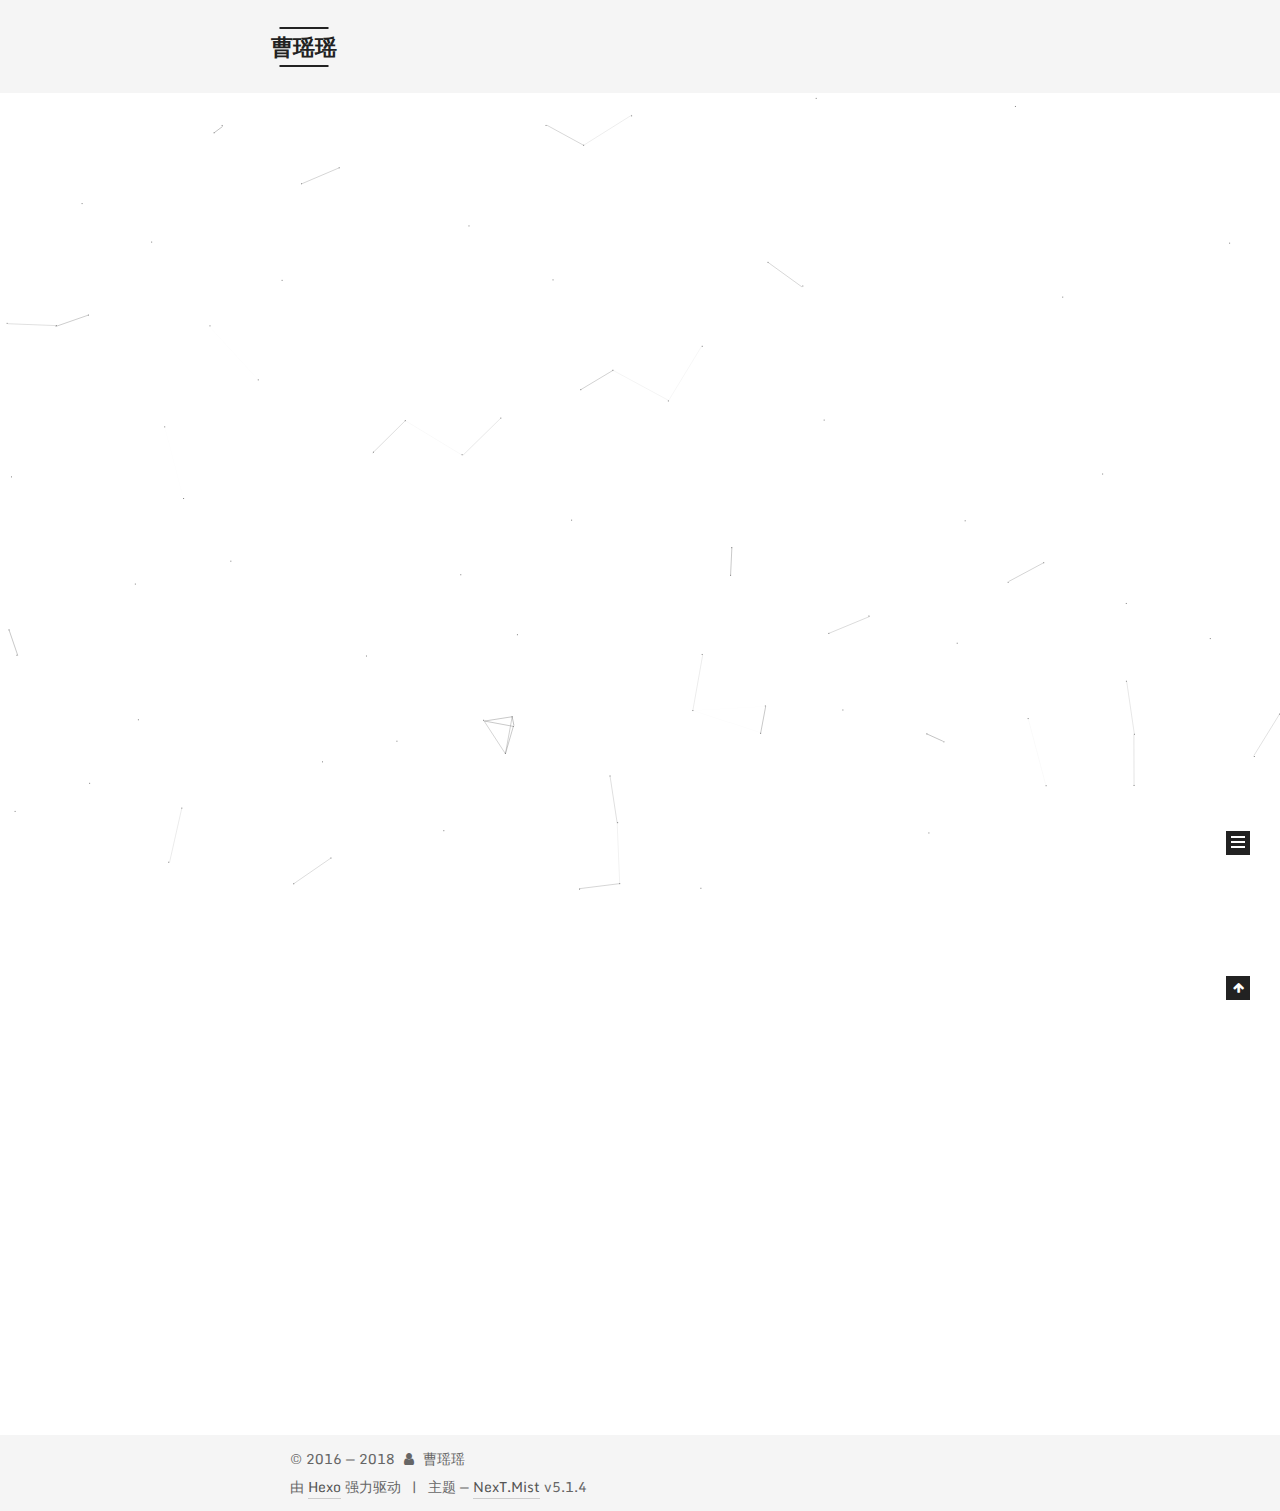
<file: index.html>
<!DOCTYPE html>



  


<html class="theme-next mist use-motion" lang="zh-Hans">
<head>
  <meta charset="UTF-8"/>
<meta http-equiv="X-UA-Compatible" content="IE=edge" />
<meta name="viewport" content="width=device-width, initial-scale=1, maximum-scale=1"/>
<meta name="theme-color" content="#222">









<meta http-equiv="Cache-Control" content="no-transform" />
<meta http-equiv="Cache-Control" content="no-siteapp" />
















  
  
  <link href="/lib/fancybox/source/jquery.fancybox.css?v=2.1.5" rel="stylesheet" type="text/css" />




  
  
  
  

  
    
    
  

  
    
      
    

    
  

  

  
    
      
    

    
  

  
    
      
    

    
  

  
    
    
    <link href="//fonts.googleapis.com/css?family=Monda:300,300italic,400,400italic,700,700italic|Roboto Slab:300,300italic,400,400italic,700,700italic|Lobster Two:300,300italic,400,400italic,700,700italic|PT Mono:300,300italic,400,400italic,700,700italic&subset=latin,latin-ext" rel="stylesheet" type="text/css">
  






<link href="/lib/font-awesome/css/font-awesome.min.css?v=4.6.2" rel="stylesheet" type="text/css" />

<link href="/css/main.css?v=5.1.4" rel="stylesheet" type="text/css" />


  <link rel="apple-touch-icon" sizes="180x180" href="/images/apple-touch-icon-next.png?v=5.1.4">


  <link rel="icon" type="image/png" sizes="32x32" href="/images/favicon-32x32-next.png?v=5.1.4">


  <link rel="icon" type="image/png" sizes="16x16" href="/images/favicon-16x16-next.png?v=5.1.4">


  <link rel="mask-icon" href="/images/logo.svg?v=5.1.4" color="#222">





  <meta name="keywords" content="Hexo, NexT" />










<meta name="description" content="总有一个瑶瑶适合你">
<meta property="og:type" content="website">
<meta property="og:title" content="曹瑶瑶">
<meta property="og:url" content="http://yoursite.com/index.html">
<meta property="og:site_name" content="曹瑶瑶">
<meta property="og:description" content="总有一个瑶瑶适合你">
<meta property="og:locale" content="zh-Hans">
<meta name="twitter:card" content="summary">
<meta name="twitter:title" content="曹瑶瑶">
<meta name="twitter:description" content="总有一个瑶瑶适合你">



<script type="text/javascript" id="hexo.configurations">
  var NexT = window.NexT || {};
  var CONFIG = {
    root: '/',
    scheme: 'Mist',
    version: '5.1.4',
    sidebar: {"position":"left","display":"post","offset":12,"b2t":false,"scrollpercent":false,"onmobile":false},
    fancybox: true,
    tabs: true,
    motion: {"enable":true,"async":false,"transition":{"post_block":"fadeIn","post_header":"slideDownIn","post_body":"slideDownIn","coll_header":"slideLeftIn","sidebar":"slideUpIn"}},
    duoshuo: {
      userId: '0',
      author: '博主'
    },
    algolia: {
      applicationID: '',
      apiKey: '',
      indexName: '',
      hits: {"per_page":10},
      labels: {"input_placeholder":"Search for Posts","hits_empty":"We didn't find any results for the search: ${query}","hits_stats":"${hits} results found in ${time} ms"}
    }
  };
</script>



  <link rel="canonical" href="http://yoursite.com/"/>





  <title>曹瑶瑶</title>
  








</head>

<body itemscope itemtype="http://schema.org/WebPage" lang="zh-Hans">

  
  
    
  

  <div class="container sidebar-position-left 
  page-home">
    <div class="headband"></div>

    <header id="header" class="header" itemscope itemtype="http://schema.org/WPHeader">
      <div class="header-inner"><div class="site-brand-wrapper">
  <div class="site-meta ">
    

    <div class="custom-logo-site-title">
      <a href="/"  class="brand" rel="start">
        <span class="logo-line-before"><i></i></span>
        <span class="site-title">曹瑶瑶</span>
        <span class="logo-line-after"><i></i></span>
      </a>
    </div>
      
        <p class="site-subtitle"></p>
      
  </div>

  <div class="site-nav-toggle">
    <button>
      <span class="btn-bar"></span>
      <span class="btn-bar"></span>
      <span class="btn-bar"></span>
    </button>
  </div>
</div>

<nav class="site-nav">
  

  
    <ul id="menu" class="menu">
      
        
        <li class="menu-item menu-item-home">
          <a href="/" rel="section">
            
              <i class="menu-item-icon fa fa-fw fa-home"></i> <br />
            
            首页
          </a>
        </li>
      
        
        <li class="menu-item menu-item-archives">
          <a href="/archives/" rel="section">
            
              <i class="menu-item-icon fa fa-fw fa-archive"></i> <br />
            
            归档
          </a>
        </li>
      

      
    </ul>
  

  
</nav>



 </div>
    </header>

    <main id="main" class="main">
      <div class="main-inner">
        <div class="content-wrap">
          <div id="content" class="content">
            
  <section id="posts" class="posts-expand">
    
      

  

  
  
  

  <article class="post post-type-normal" itemscope itemtype="http://schema.org/Article">
  
  
  
  <div class="post-block">
    <link itemprop="mainEntityOfPage" href="http://yoursite.com/2018/01/24/aa/">

    <span hidden itemprop="author" itemscope itemtype="http://schema.org/Person">
      <meta itemprop="name" content="曹瑶瑶">
      <meta itemprop="description" content="">
      <meta itemprop="image" content="/images/avatar.png">
    </span>

    <span hidden itemprop="publisher" itemscope itemtype="http://schema.org/Organization">
      <meta itemprop="name" content="曹瑶瑶">
    </span>

    
      <header class="post-header">

        
        
          <h1 class="post-title" itemprop="name headline">
                
                <a class="post-title-link" href="/2018/01/24/aa/" itemprop="url">未命名</a></h1>
        

        <div class="post-meta">
          <span class="post-time">
            
              <span class="post-meta-item-icon">
                <i class="fa fa-calendar-o"></i>
              </span>
              
                <span class="post-meta-item-text">发表于</span>
              
              <time title="创建于" itemprop="dateCreated datePublished" datetime="2018-01-24T12:52:28+08:00">
                2018-01-24
              </time>
            

            

            
          </span>

          

          
            
          

          
          

          

          

          

        </div>
      </header>
    

    
    
    
    <div class="post-body" itemprop="articleBody">

      
      

      
        
          
            <h2 id="曹瑶瑶"><a href="#曹瑶瑶" class="headerlink" title="曹瑶瑶"></a>曹瑶瑶</h2>
          
        
      
    </div>
    
    
    

    

    

    

    <footer class="post-footer">
      

      

      

      
      
        <div class="post-eof"></div>
      
    </footer>
  </div>
  
  
  
  </article>


    
      

  

  
  
  

  <article class="post post-type-normal" itemscope itemtype="http://schema.org/Article">
  
  
  
  <div class="post-block">
    <link itemprop="mainEntityOfPage" href="http://yoursite.com/2018/01/24/hello-world/">

    <span hidden itemprop="author" itemscope itemtype="http://schema.org/Person">
      <meta itemprop="name" content="曹瑶瑶">
      <meta itemprop="description" content="">
      <meta itemprop="image" content="/images/avatar.png">
    </span>

    <span hidden itemprop="publisher" itemscope itemtype="http://schema.org/Organization">
      <meta itemprop="name" content="曹瑶瑶">
    </span>

    
      <header class="post-header">

        
        
          <h1 class="post-title" itemprop="name headline">
                
                <a class="post-title-link" href="/2018/01/24/hello-world/" itemprop="url">Hello World</a></h1>
        

        <div class="post-meta">
          <span class="post-time">
            
              <span class="post-meta-item-icon">
                <i class="fa fa-calendar-o"></i>
              </span>
              
                <span class="post-meta-item-text">发表于</span>
              
              <time title="创建于" itemprop="dateCreated datePublished" datetime="2018-01-24T11:33:15+08:00">
                2018-01-24
              </time>
            

            

            
          </span>

          

          
            
          

          
          

          

          

          

        </div>
      </header>
    

    
    
    
    <div class="post-body" itemprop="articleBody">

      
      

      
        
          
            <p>Welcome to <a href="https://hexo.io/" target="_blank" rel="noopener">Hexo</a>! This is your very first post. Check <a href="https://hexo.io/docs/" target="_blank" rel="noopener">documentation</a> for more info. If you get any problems when using Hexo, you can find the answer in <a href="https://hexo.io/docs/troubleshooting.html" target="_blank" rel="noopener">troubleshooting</a> or you can ask me on <a href="https://github.com/hexojs/hexo/issues" target="_blank" rel="noopener">GitHub</a>.</p>
<h2 id="Quick-Start"><a href="#Quick-Start" class="headerlink" title="Quick Start"></a>Quick Start</h2><h3 id="Create-a-new-post"><a href="#Create-a-new-post" class="headerlink" title="Create a new post"></a>Create a new post</h3><figure class="highlight bash"><table><tr><td class="gutter"><pre><span class="line">1</span><br></pre></td><td class="code"><pre><span class="line">$ hexo new <span class="string">"My New Post"</span></span><br></pre></td></tr></table></figure>
<p>More info: <a href="https://hexo.io/docs/writing.html" target="_blank" rel="noopener">Writing</a></p>
<h3 id="Run-server"><a href="#Run-server" class="headerlink" title="Run server"></a>Run server</h3><figure class="highlight bash"><table><tr><td class="gutter"><pre><span class="line">1</span><br></pre></td><td class="code"><pre><span class="line">$ hexo server</span><br></pre></td></tr></table></figure>
<p>More info: <a href="https://hexo.io/docs/server.html" target="_blank" rel="noopener">Server</a></p>
<h3 id="Generate-static-files"><a href="#Generate-static-files" class="headerlink" title="Generate static files"></a>Generate static files</h3><figure class="highlight bash"><table><tr><td class="gutter"><pre><span class="line">1</span><br></pre></td><td class="code"><pre><span class="line">$ hexo generate</span><br></pre></td></tr></table></figure>
<p>More info: <a href="https://hexo.io/docs/generating.html" target="_blank" rel="noopener">Generating</a></p>
<h3 id="Deploy-to-remote-sites"><a href="#Deploy-to-remote-sites" class="headerlink" title="Deploy to remote sites"></a>Deploy to remote sites</h3><figure class="highlight bash"><table><tr><td class="gutter"><pre><span class="line">1</span><br></pre></td><td class="code"><pre><span class="line">$ hexo deploy</span><br></pre></td></tr></table></figure>
<p>More info: <a href="https://hexo.io/docs/deployment.html" target="_blank" rel="noopener">Deployment</a></p>

          
        
      
    </div>
    
    
    

    

    

    

    <footer class="post-footer">
      

      

      

      
      
        <div class="post-eof"></div>
      
    </footer>
  </div>
  
  
  
  </article>


    
  </section>

  


          </div>
          


          

        </div>
        
          
  
  <div class="sidebar-toggle">
    <div class="sidebar-toggle-line-wrap">
      <span class="sidebar-toggle-line sidebar-toggle-line-first"></span>
      <span class="sidebar-toggle-line sidebar-toggle-line-middle"></span>
      <span class="sidebar-toggle-line sidebar-toggle-line-last"></span>
    </div>
  </div>

  <aside id="sidebar" class="sidebar">
    
    <div class="sidebar-inner">

      

      

      <section class="site-overview-wrap sidebar-panel sidebar-panel-active">
        <div class="site-overview">
          <div class="site-author motion-element" itemprop="author" itemscope itemtype="http://schema.org/Person">
            
              <img class="site-author-image" itemprop="image"
                src="/images/avatar.png"
                alt="曹瑶瑶" />
            
              <p class="site-author-name" itemprop="name">曹瑶瑶</p>
              <p class="site-description motion-element" itemprop="description">总有一个瑶瑶适合你</p>
          </div>

          <nav class="site-state motion-element">

            
              <div class="site-state-item site-state-posts">
              
                <a href="/archives/">
              
                  <span class="site-state-item-count">2</span>
                  <span class="site-state-item-name">日志</span>
                </a>
              </div>
            

            

            

          </nav>

          

          

          
          

          
          

          

        </div>
      </section>

      

      

    </div>
  </aside>


        
      </div>
    </main>

    <footer id="footer" class="footer">
      <div class="footer-inner">
        <div class="copyright">&copy; 2016 &mdash; <span itemprop="copyrightYear">2018</span>
  <span class="with-love">
    <i class="fa fa-user"></i>
  </span>
  <span class="author" itemprop="copyrightHolder">曹瑶瑶</span>

  
</div>


  <div class="powered-by">由 <a class="theme-link" target="_blank" href="https://hexo.io">Hexo</a> 强力驱动</div>



  <span class="post-meta-divider">|</span>



  <div class="theme-info">主题 &mdash; <a class="theme-link" target="_blank" href="https://github.com/iissnan/hexo-theme-next">NexT.Mist</a> v5.1.4</div>




        







        
      </div>
    </footer>

    
      <div class="back-to-top">
        <i class="fa fa-arrow-up"></i>
        
      </div>
    

    

  </div>

  

<script type="text/javascript">
  if (Object.prototype.toString.call(window.Promise) !== '[object Function]') {
    window.Promise = null;
  }
</script>









  


  











  
  
    <script type="text/javascript" src="/lib/jquery/index.js?v=2.1.3"></script>
  

  
  
    <script type="text/javascript" src="/lib/fastclick/lib/fastclick.min.js?v=1.0.6"></script>
  

  
  
    <script type="text/javascript" src="/lib/jquery_lazyload/jquery.lazyload.js?v=1.9.7"></script>
  

  
  
    <script type="text/javascript" src="/lib/velocity/velocity.min.js?v=1.2.1"></script>
  

  
  
    <script type="text/javascript" src="/lib/velocity/velocity.ui.min.js?v=1.2.1"></script>
  

  
  
    <script type="text/javascript" src="/lib/fancybox/source/jquery.fancybox.pack.js?v=2.1.5"></script>
  

  
  
    <script type="text/javascript" src="/lib/canvas-nest/canvas-nest.min.js"></script>
  


  


  <script type="text/javascript" src="/js/src/utils.js?v=5.1.4"></script>

  <script type="text/javascript" src="/js/src/motion.js?v=5.1.4"></script>



  
  

  

  


  <script type="text/javascript" src="/js/src/bootstrap.js?v=5.1.4"></script>



  


  




	





  





  












  





  

  

  

  
  

  

  

  

</body>
</html>
</file>
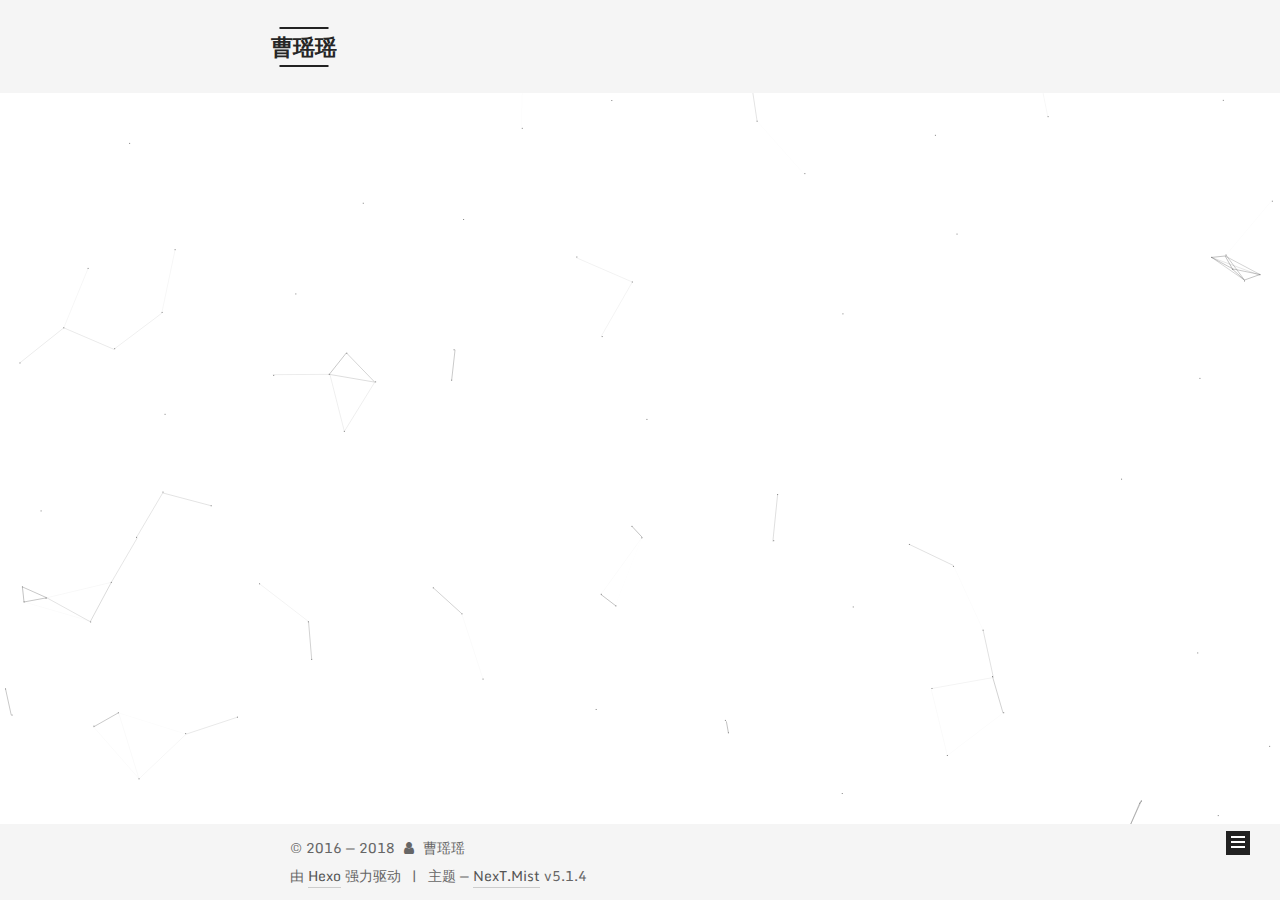
<file: archives/index.html>
<!DOCTYPE html>



  


<html class="theme-next mist use-motion" lang="zh-Hans">
<head>
  <meta charset="UTF-8"/>
<meta http-equiv="X-UA-Compatible" content="IE=edge" />
<meta name="viewport" content="width=device-width, initial-scale=1, maximum-scale=1"/>
<meta name="theme-color" content="#222">









<meta http-equiv="Cache-Control" content="no-transform" />
<meta http-equiv="Cache-Control" content="no-siteapp" />
















  
  
  <link href="/lib/fancybox/source/jquery.fancybox.css?v=2.1.5" rel="stylesheet" type="text/css" />




  
  
  
  

  
    
    
  

  
    
      
    

    
  

  

  
    
      
    

    
  

  
    
      
    

    
  

  
    
    
    <link href="//fonts.googleapis.com/css?family=Monda:300,300italic,400,400italic,700,700italic|Roboto Slab:300,300italic,400,400italic,700,700italic|Lobster Two:300,300italic,400,400italic,700,700italic|PT Mono:300,300italic,400,400italic,700,700italic&subset=latin,latin-ext" rel="stylesheet" type="text/css">
  






<link href="/lib/font-awesome/css/font-awesome.min.css?v=4.6.2" rel="stylesheet" type="text/css" />

<link href="/css/main.css?v=5.1.4" rel="stylesheet" type="text/css" />


  <link rel="apple-touch-icon" sizes="180x180" href="/images/apple-touch-icon-next.png?v=5.1.4">


  <link rel="icon" type="image/png" sizes="32x32" href="/images/favicon-32x32-next.png?v=5.1.4">


  <link rel="icon" type="image/png" sizes="16x16" href="/images/favicon-16x16-next.png?v=5.1.4">


  <link rel="mask-icon" href="/images/logo.svg?v=5.1.4" color="#222">





  <meta name="keywords" content="Hexo, NexT" />










<meta name="description" content="总有一个瑶瑶适合你">
<meta property="og:type" content="website">
<meta property="og:title" content="曹瑶瑶">
<meta property="og:url" content="http://yoursite.com/archives/index.html">
<meta property="og:site_name" content="曹瑶瑶">
<meta property="og:description" content="总有一个瑶瑶适合你">
<meta property="og:locale" content="zh-Hans">
<meta name="twitter:card" content="summary">
<meta name="twitter:title" content="曹瑶瑶">
<meta name="twitter:description" content="总有一个瑶瑶适合你">



<script type="text/javascript" id="hexo.configurations">
  var NexT = window.NexT || {};
  var CONFIG = {
    root: '/',
    scheme: 'Mist',
    version: '5.1.4',
    sidebar: {"position":"left","display":"post","offset":12,"b2t":false,"scrollpercent":false,"onmobile":false},
    fancybox: true,
    tabs: true,
    motion: {"enable":true,"async":false,"transition":{"post_block":"fadeIn","post_header":"slideDownIn","post_body":"slideDownIn","coll_header":"slideLeftIn","sidebar":"slideUpIn"}},
    duoshuo: {
      userId: '0',
      author: '博主'
    },
    algolia: {
      applicationID: '',
      apiKey: '',
      indexName: '',
      hits: {"per_page":10},
      labels: {"input_placeholder":"Search for Posts","hits_empty":"We didn't find any results for the search: ${query}","hits_stats":"${hits} results found in ${time} ms"}
    }
  };
</script>



  <link rel="canonical" href="http://yoursite.com/archives/"/>





  <title>归档 | 曹瑶瑶</title>
  








</head>

<body itemscope itemtype="http://schema.org/WebPage" lang="zh-Hans">

  
  
    
  

  <div class="container sidebar-position-left page-archive">
    <div class="headband"></div>

    <header id="header" class="header" itemscope itemtype="http://schema.org/WPHeader">
      <div class="header-inner"><div class="site-brand-wrapper">
  <div class="site-meta ">
    

    <div class="custom-logo-site-title">
      <a href="/"  class="brand" rel="start">
        <span class="logo-line-before"><i></i></span>
        <span class="site-title">曹瑶瑶</span>
        <span class="logo-line-after"><i></i></span>
      </a>
    </div>
      
        <p class="site-subtitle"></p>
      
  </div>

  <div class="site-nav-toggle">
    <button>
      <span class="btn-bar"></span>
      <span class="btn-bar"></span>
      <span class="btn-bar"></span>
    </button>
  </div>
</div>

<nav class="site-nav">
  

  
    <ul id="menu" class="menu">
      
        
        <li class="menu-item menu-item-home">
          <a href="/" rel="section">
            
              <i class="menu-item-icon fa fa-fw fa-home"></i> <br />
            
            首页
          </a>
        </li>
      
        
        <li class="menu-item menu-item-archives">
          <a href="/archives/" rel="section">
            
              <i class="menu-item-icon fa fa-fw fa-archive"></i> <br />
            
            归档
          </a>
        </li>
      

      
    </ul>
  

  
</nav>



 </div>
    </header>

    <main id="main" class="main">
      <div class="main-inner">
        <div class="content-wrap">
          <div id="content" class="content">
            

  
  
  
  <div class="post-block archive">
    <div id="posts" class="posts-collapse">
      <span class="archive-move-on"></span>

      <span class="archive-page-counter">
        
        
        
          
        
        嗯..! 目前共计 2 篇日志。 继续努力。
      </span>

      

        
        
        

        
          
          <div class="collection-title">
            <h1 class="archive-year" id="archive-year-2018">2018</h1>
          </div>
        
        

        

  <article class="post post-type-normal" itemscope itemtype="http://schema.org/Article">
    <header class="post-header">

      <h2 class="post-title">
        
            <a class="post-title-link" href="/2018/01/24/aa/" itemprop="url">
              
                <span itemprop="name">未命名</span>
              
            </a>
        
      </h2>

      <div class="post-meta">
        <time class="post-time" itemprop="dateCreated"
              datetime="2018-01-24T12:52:28+08:00"
              content="2018-01-24" >
          01-24
        </time>
      </div>

    </header>
  </article>



      

        
        
        

        
        

        

  <article class="post post-type-normal" itemscope itemtype="http://schema.org/Article">
    <header class="post-header">

      <h2 class="post-title">
        
            <a class="post-title-link" href="/2018/01/24/hello-world/" itemprop="url">
              
                <span itemprop="name">Hello World</span>
              
            </a>
        
      </h2>

      <div class="post-meta">
        <time class="post-time" itemprop="dateCreated"
              datetime="2018-01-24T11:33:15+08:00"
              content="2018-01-24" >
          01-24
        </time>
      </div>

    </header>
  </article>



      

    </div>
  </div>
  
  
  

  



          </div>
          


          

        </div>
        
          
  
  <div class="sidebar-toggle">
    <div class="sidebar-toggle-line-wrap">
      <span class="sidebar-toggle-line sidebar-toggle-line-first"></span>
      <span class="sidebar-toggle-line sidebar-toggle-line-middle"></span>
      <span class="sidebar-toggle-line sidebar-toggle-line-last"></span>
    </div>
  </div>

  <aside id="sidebar" class="sidebar">
    
    <div class="sidebar-inner">

      

      

      <section class="site-overview-wrap sidebar-panel sidebar-panel-active">
        <div class="site-overview">
          <div class="site-author motion-element" itemprop="author" itemscope itemtype="http://schema.org/Person">
            
              <img class="site-author-image" itemprop="image"
                src="/images/avatar.png"
                alt="曹瑶瑶" />
            
              <p class="site-author-name" itemprop="name">曹瑶瑶</p>
              <p class="site-description motion-element" itemprop="description">总有一个瑶瑶适合你</p>
          </div>

          <nav class="site-state motion-element">

            
              <div class="site-state-item site-state-posts">
              
                <a href="/archives/">
              
                  <span class="site-state-item-count">2</span>
                  <span class="site-state-item-name">日志</span>
                </a>
              </div>
            

            

            

          </nav>

          

          

          
          

          
          

          

        </div>
      </section>

      

      

    </div>
  </aside>


        
      </div>
    </main>

    <footer id="footer" class="footer">
      <div class="footer-inner">
        <div class="copyright">&copy; 2016 &mdash; <span itemprop="copyrightYear">2018</span>
  <span class="with-love">
    <i class="fa fa-user"></i>
  </span>
  <span class="author" itemprop="copyrightHolder">曹瑶瑶</span>

  
</div>


  <div class="powered-by">由 <a class="theme-link" target="_blank" href="https://hexo.io">Hexo</a> 强力驱动</div>



  <span class="post-meta-divider">|</span>



  <div class="theme-info">主题 &mdash; <a class="theme-link" target="_blank" href="https://github.com/iissnan/hexo-theme-next">NexT.Mist</a> v5.1.4</div>




        







        
      </div>
    </footer>

    
      <div class="back-to-top">
        <i class="fa fa-arrow-up"></i>
        
      </div>
    

    

  </div>

  

<script type="text/javascript">
  if (Object.prototype.toString.call(window.Promise) !== '[object Function]') {
    window.Promise = null;
  }
</script>









  


  











  
  
    <script type="text/javascript" src="/lib/jquery/index.js?v=2.1.3"></script>
  

  
  
    <script type="text/javascript" src="/lib/fastclick/lib/fastclick.min.js?v=1.0.6"></script>
  

  
  
    <script type="text/javascript" src="/lib/jquery_lazyload/jquery.lazyload.js?v=1.9.7"></script>
  

  
  
    <script type="text/javascript" src="/lib/velocity/velocity.min.js?v=1.2.1"></script>
  

  
  
    <script type="text/javascript" src="/lib/velocity/velocity.ui.min.js?v=1.2.1"></script>
  

  
  
    <script type="text/javascript" src="/lib/fancybox/source/jquery.fancybox.pack.js?v=2.1.5"></script>
  

  
  
    <script type="text/javascript" src="/lib/canvas-nest/canvas-nest.min.js"></script>
  


  


  <script type="text/javascript" src="/js/src/utils.js?v=5.1.4"></script>

  <script type="text/javascript" src="/js/src/motion.js?v=5.1.4"></script>



  
  

  

  


  <script type="text/javascript" src="/js/src/bootstrap.js?v=5.1.4"></script>



  


  




	





  





  












  





  

  

  

  
  

  

  

  

</body>
</html>
</file>
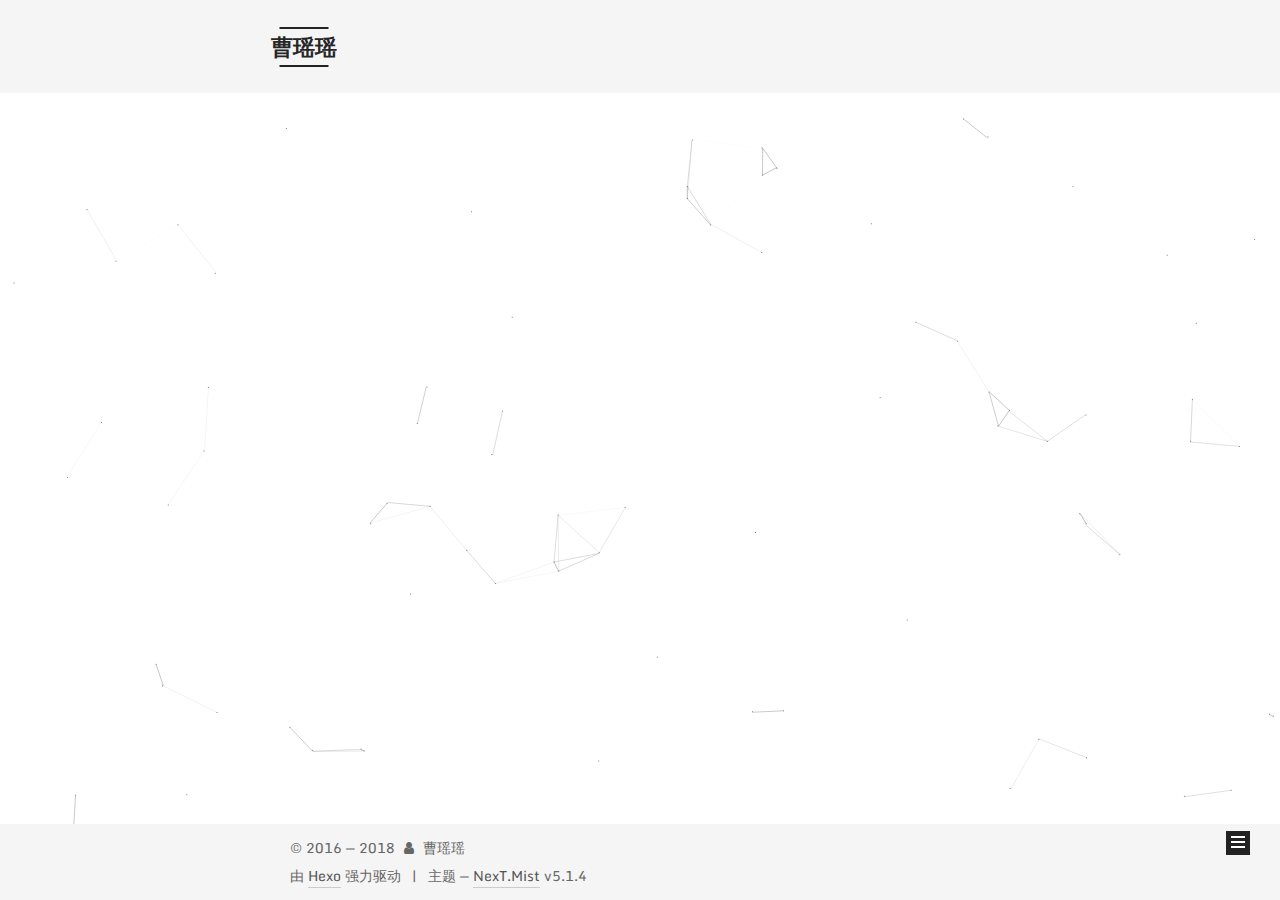
<file: archives/2018/index.html>
<!DOCTYPE html>



  


<html class="theme-next mist use-motion" lang="zh-Hans">
<head>
  <meta charset="UTF-8"/>
<meta http-equiv="X-UA-Compatible" content="IE=edge" />
<meta name="viewport" content="width=device-width, initial-scale=1, maximum-scale=1"/>
<meta name="theme-color" content="#222">









<meta http-equiv="Cache-Control" content="no-transform" />
<meta http-equiv="Cache-Control" content="no-siteapp" />
















  
  
  <link href="/lib/fancybox/source/jquery.fancybox.css?v=2.1.5" rel="stylesheet" type="text/css" />




  
  
  
  

  
    
    
  

  
    
      
    

    
  

  

  
    
      
    

    
  

  
    
      
    

    
  

  
    
    
    <link href="//fonts.googleapis.com/css?family=Monda:300,300italic,400,400italic,700,700italic|Roboto Slab:300,300italic,400,400italic,700,700italic|Lobster Two:300,300italic,400,400italic,700,700italic|PT Mono:300,300italic,400,400italic,700,700italic&subset=latin,latin-ext" rel="stylesheet" type="text/css">
  






<link href="/lib/font-awesome/css/font-awesome.min.css?v=4.6.2" rel="stylesheet" type="text/css" />

<link href="/css/main.css?v=5.1.4" rel="stylesheet" type="text/css" />


  <link rel="apple-touch-icon" sizes="180x180" href="/images/apple-touch-icon-next.png?v=5.1.4">


  <link rel="icon" type="image/png" sizes="32x32" href="/images/favicon-32x32-next.png?v=5.1.4">


  <link rel="icon" type="image/png" sizes="16x16" href="/images/favicon-16x16-next.png?v=5.1.4">


  <link rel="mask-icon" href="/images/logo.svg?v=5.1.4" color="#222">





  <meta name="keywords" content="Hexo, NexT" />










<meta name="description" content="总有一个瑶瑶适合你">
<meta property="og:type" content="website">
<meta property="og:title" content="曹瑶瑶">
<meta property="og:url" content="http://yoursite.com/archives/2018/index.html">
<meta property="og:site_name" content="曹瑶瑶">
<meta property="og:description" content="总有一个瑶瑶适合你">
<meta property="og:locale" content="zh-Hans">
<meta name="twitter:card" content="summary">
<meta name="twitter:title" content="曹瑶瑶">
<meta name="twitter:description" content="总有一个瑶瑶适合你">



<script type="text/javascript" id="hexo.configurations">
  var NexT = window.NexT || {};
  var CONFIG = {
    root: '/',
    scheme: 'Mist',
    version: '5.1.4',
    sidebar: {"position":"left","display":"post","offset":12,"b2t":false,"scrollpercent":false,"onmobile":false},
    fancybox: true,
    tabs: true,
    motion: {"enable":true,"async":false,"transition":{"post_block":"fadeIn","post_header":"slideDownIn","post_body":"slideDownIn","coll_header":"slideLeftIn","sidebar":"slideUpIn"}},
    duoshuo: {
      userId: '0',
      author: '博主'
    },
    algolia: {
      applicationID: '',
      apiKey: '',
      indexName: '',
      hits: {"per_page":10},
      labels: {"input_placeholder":"Search for Posts","hits_empty":"We didn't find any results for the search: ${query}","hits_stats":"${hits} results found in ${time} ms"}
    }
  };
</script>



  <link rel="canonical" href="http://yoursite.com/archives/2018/"/>





  <title>归档 | 曹瑶瑶</title>
  








</head>

<body itemscope itemtype="http://schema.org/WebPage" lang="zh-Hans">

  
  
    
  

  <div class="container sidebar-position-left page-archive">
    <div class="headband"></div>

    <header id="header" class="header" itemscope itemtype="http://schema.org/WPHeader">
      <div class="header-inner"><div class="site-brand-wrapper">
  <div class="site-meta ">
    

    <div class="custom-logo-site-title">
      <a href="/"  class="brand" rel="start">
        <span class="logo-line-before"><i></i></span>
        <span class="site-title">曹瑶瑶</span>
        <span class="logo-line-after"><i></i></span>
      </a>
    </div>
      
        <p class="site-subtitle"></p>
      
  </div>

  <div class="site-nav-toggle">
    <button>
      <span class="btn-bar"></span>
      <span class="btn-bar"></span>
      <span class="btn-bar"></span>
    </button>
  </div>
</div>

<nav class="site-nav">
  

  
    <ul id="menu" class="menu">
      
        
        <li class="menu-item menu-item-home">
          <a href="/" rel="section">
            
              <i class="menu-item-icon fa fa-fw fa-home"></i> <br />
            
            首页
          </a>
        </li>
      
        
        <li class="menu-item menu-item-archives">
          <a href="/archives/" rel="section">
            
              <i class="menu-item-icon fa fa-fw fa-archive"></i> <br />
            
            归档
          </a>
        </li>
      

      
    </ul>
  

  
</nav>



 </div>
    </header>

    <main id="main" class="main">
      <div class="main-inner">
        <div class="content-wrap">
          <div id="content" class="content">
            

  
  
  
  <div class="post-block archive">
    <div id="posts" class="posts-collapse">
      <span class="archive-move-on"></span>

      <span class="archive-page-counter">
        
        
        
          
        
        嗯..! 目前共计 2 篇日志。 继续努力。
      </span>

      

        
        
        

        
          
          <div class="collection-title">
            <h1 class="archive-year" id="archive-year-2018">2018</h1>
          </div>
        
        

        

  <article class="post post-type-normal" itemscope itemtype="http://schema.org/Article">
    <header class="post-header">

      <h2 class="post-title">
        
            <a class="post-title-link" href="/2018/01/24/aa/" itemprop="url">
              
                <span itemprop="name">未命名</span>
              
            </a>
        
      </h2>

      <div class="post-meta">
        <time class="post-time" itemprop="dateCreated"
              datetime="2018-01-24T12:52:28+08:00"
              content="2018-01-24" >
          01-24
        </time>
      </div>

    </header>
  </article>



      

        
        
        

        
        

        

  <article class="post post-type-normal" itemscope itemtype="http://schema.org/Article">
    <header class="post-header">

      <h2 class="post-title">
        
            <a class="post-title-link" href="/2018/01/24/hello-world/" itemprop="url">
              
                <span itemprop="name">Hello World</span>
              
            </a>
        
      </h2>

      <div class="post-meta">
        <time class="post-time" itemprop="dateCreated"
              datetime="2018-01-24T11:33:15+08:00"
              content="2018-01-24" >
          01-24
        </time>
      </div>

    </header>
  </article>



      

    </div>
  </div>
  
  
  

  



          </div>
          


          

        </div>
        
          
  
  <div class="sidebar-toggle">
    <div class="sidebar-toggle-line-wrap">
      <span class="sidebar-toggle-line sidebar-toggle-line-first"></span>
      <span class="sidebar-toggle-line sidebar-toggle-line-middle"></span>
      <span class="sidebar-toggle-line sidebar-toggle-line-last"></span>
    </div>
  </div>

  <aside id="sidebar" class="sidebar">
    
    <div class="sidebar-inner">

      

      

      <section class="site-overview-wrap sidebar-panel sidebar-panel-active">
        <div class="site-overview">
          <div class="site-author motion-element" itemprop="author" itemscope itemtype="http://schema.org/Person">
            
              <img class="site-author-image" itemprop="image"
                src="/images/avatar.png"
                alt="曹瑶瑶" />
            
              <p class="site-author-name" itemprop="name">曹瑶瑶</p>
              <p class="site-description motion-element" itemprop="description">总有一个瑶瑶适合你</p>
          </div>

          <nav class="site-state motion-element">

            
              <div class="site-state-item site-state-posts">
              
                <a href="/archives/">
              
                  <span class="site-state-item-count">2</span>
                  <span class="site-state-item-name">日志</span>
                </a>
              </div>
            

            

            

          </nav>

          

          

          
          

          
          

          

        </div>
      </section>

      

      

    </div>
  </aside>


        
      </div>
    </main>

    <footer id="footer" class="footer">
      <div class="footer-inner">
        <div class="copyright">&copy; 2016 &mdash; <span itemprop="copyrightYear">2018</span>
  <span class="with-love">
    <i class="fa fa-user"></i>
  </span>
  <span class="author" itemprop="copyrightHolder">曹瑶瑶</span>

  
</div>


  <div class="powered-by">由 <a class="theme-link" target="_blank" href="https://hexo.io">Hexo</a> 强力驱动</div>



  <span class="post-meta-divider">|</span>



  <div class="theme-info">主题 &mdash; <a class="theme-link" target="_blank" href="https://github.com/iissnan/hexo-theme-next">NexT.Mist</a> v5.1.4</div>




        







        
      </div>
    </footer>

    
      <div class="back-to-top">
        <i class="fa fa-arrow-up"></i>
        
      </div>
    

    

  </div>

  

<script type="text/javascript">
  if (Object.prototype.toString.call(window.Promise) !== '[object Function]') {
    window.Promise = null;
  }
</script>









  


  











  
  
    <script type="text/javascript" src="/lib/jquery/index.js?v=2.1.3"></script>
  

  
  
    <script type="text/javascript" src="/lib/fastclick/lib/fastclick.min.js?v=1.0.6"></script>
  

  
  
    <script type="text/javascript" src="/lib/jquery_lazyload/jquery.lazyload.js?v=1.9.7"></script>
  

  
  
    <script type="text/javascript" src="/lib/velocity/velocity.min.js?v=1.2.1"></script>
  

  
  
    <script type="text/javascript" src="/lib/velocity/velocity.ui.min.js?v=1.2.1"></script>
  

  
  
    <script type="text/javascript" src="/lib/fancybox/source/jquery.fancybox.pack.js?v=2.1.5"></script>
  

  
  
    <script type="text/javascript" src="/lib/canvas-nest/canvas-nest.min.js"></script>
  


  


  <script type="text/javascript" src="/js/src/utils.js?v=5.1.4"></script>

  <script type="text/javascript" src="/js/src/motion.js?v=5.1.4"></script>



  
  

  

  


  <script type="text/javascript" src="/js/src/bootstrap.js?v=5.1.4"></script>



  


  




	





  





  












  





  

  

  

  
  

  

  

  

</body>
</html>
</file>
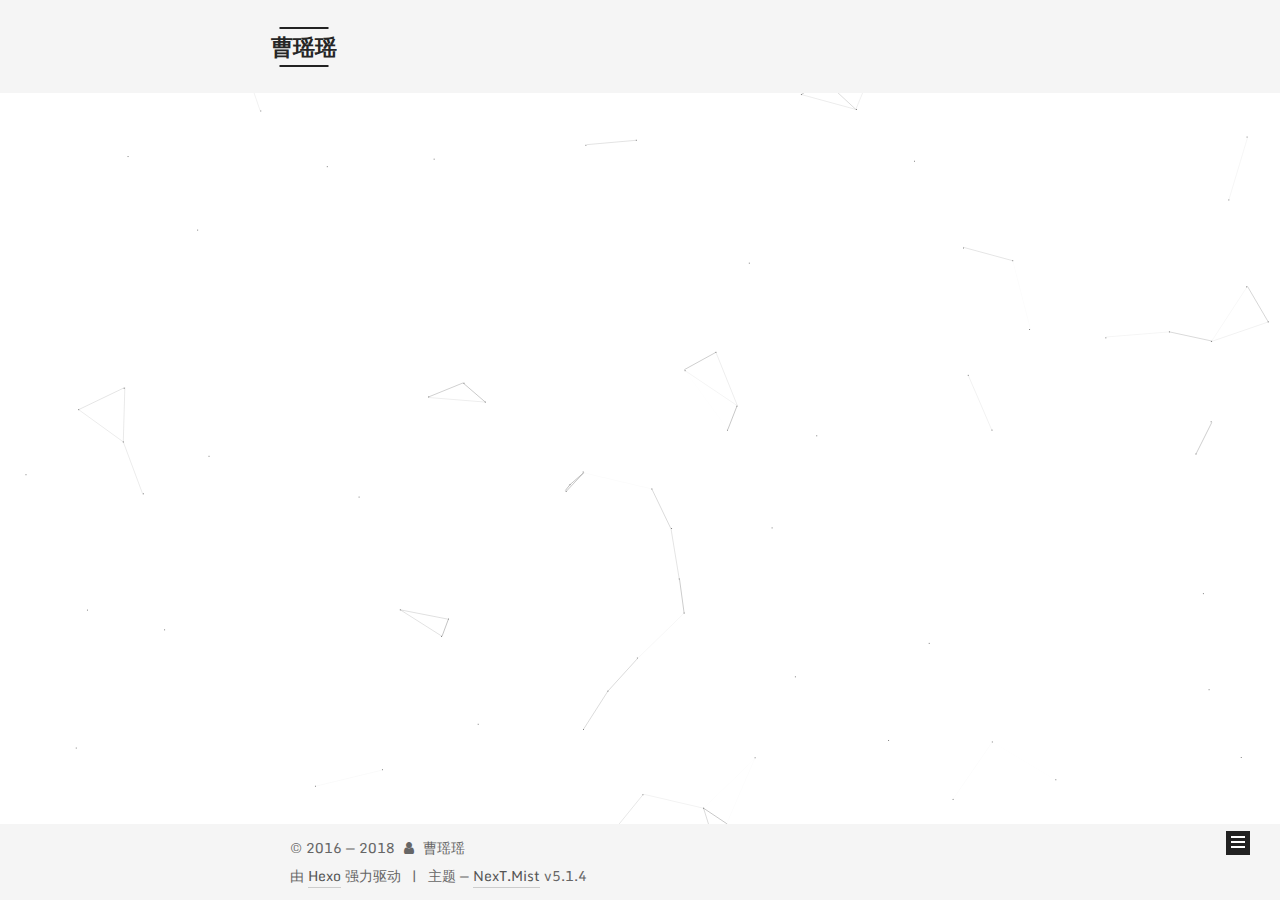
<file: archives/2018/01/index.html>
<!DOCTYPE html>



  


<html class="theme-next mist use-motion" lang="zh-Hans">
<head>
  <meta charset="UTF-8"/>
<meta http-equiv="X-UA-Compatible" content="IE=edge" />
<meta name="viewport" content="width=device-width, initial-scale=1, maximum-scale=1"/>
<meta name="theme-color" content="#222">









<meta http-equiv="Cache-Control" content="no-transform" />
<meta http-equiv="Cache-Control" content="no-siteapp" />
















  
  
  <link href="/lib/fancybox/source/jquery.fancybox.css?v=2.1.5" rel="stylesheet" type="text/css" />




  
  
  
  

  
    
    
  

  
    
      
    

    
  

  

  
    
      
    

    
  

  
    
      
    

    
  

  
    
    
    <link href="//fonts.googleapis.com/css?family=Monda:300,300italic,400,400italic,700,700italic|Roboto Slab:300,300italic,400,400italic,700,700italic|Lobster Two:300,300italic,400,400italic,700,700italic|PT Mono:300,300italic,400,400italic,700,700italic&subset=latin,latin-ext" rel="stylesheet" type="text/css">
  






<link href="/lib/font-awesome/css/font-awesome.min.css?v=4.6.2" rel="stylesheet" type="text/css" />

<link href="/css/main.css?v=5.1.4" rel="stylesheet" type="text/css" />


  <link rel="apple-touch-icon" sizes="180x180" href="/images/apple-touch-icon-next.png?v=5.1.4">


  <link rel="icon" type="image/png" sizes="32x32" href="/images/favicon-32x32-next.png?v=5.1.4">


  <link rel="icon" type="image/png" sizes="16x16" href="/images/favicon-16x16-next.png?v=5.1.4">


  <link rel="mask-icon" href="/images/logo.svg?v=5.1.4" color="#222">





  <meta name="keywords" content="Hexo, NexT" />










<meta name="description" content="总有一个瑶瑶适合你">
<meta property="og:type" content="website">
<meta property="og:title" content="曹瑶瑶">
<meta property="og:url" content="http://yoursite.com/archives/2018/01/index.html">
<meta property="og:site_name" content="曹瑶瑶">
<meta property="og:description" content="总有一个瑶瑶适合你">
<meta property="og:locale" content="zh-Hans">
<meta name="twitter:card" content="summary">
<meta name="twitter:title" content="曹瑶瑶">
<meta name="twitter:description" content="总有一个瑶瑶适合你">



<script type="text/javascript" id="hexo.configurations">
  var NexT = window.NexT || {};
  var CONFIG = {
    root: '/',
    scheme: 'Mist',
    version: '5.1.4',
    sidebar: {"position":"left","display":"post","offset":12,"b2t":false,"scrollpercent":false,"onmobile":false},
    fancybox: true,
    tabs: true,
    motion: {"enable":true,"async":false,"transition":{"post_block":"fadeIn","post_header":"slideDownIn","post_body":"slideDownIn","coll_header":"slideLeftIn","sidebar":"slideUpIn"}},
    duoshuo: {
      userId: '0',
      author: '博主'
    },
    algolia: {
      applicationID: '',
      apiKey: '',
      indexName: '',
      hits: {"per_page":10},
      labels: {"input_placeholder":"Search for Posts","hits_empty":"We didn't find any results for the search: ${query}","hits_stats":"${hits} results found in ${time} ms"}
    }
  };
</script>



  <link rel="canonical" href="http://yoursite.com/archives/2018/01/"/>





  <title>归档 | 曹瑶瑶</title>
  








</head>

<body itemscope itemtype="http://schema.org/WebPage" lang="zh-Hans">

  
  
    
  

  <div class="container sidebar-position-left page-archive">
    <div class="headband"></div>

    <header id="header" class="header" itemscope itemtype="http://schema.org/WPHeader">
      <div class="header-inner"><div class="site-brand-wrapper">
  <div class="site-meta ">
    

    <div class="custom-logo-site-title">
      <a href="/"  class="brand" rel="start">
        <span class="logo-line-before"><i></i></span>
        <span class="site-title">曹瑶瑶</span>
        <span class="logo-line-after"><i></i></span>
      </a>
    </div>
      
        <p class="site-subtitle"></p>
      
  </div>

  <div class="site-nav-toggle">
    <button>
      <span class="btn-bar"></span>
      <span class="btn-bar"></span>
      <span class="btn-bar"></span>
    </button>
  </div>
</div>

<nav class="site-nav">
  

  
    <ul id="menu" class="menu">
      
        
        <li class="menu-item menu-item-home">
          <a href="/" rel="section">
            
              <i class="menu-item-icon fa fa-fw fa-home"></i> <br />
            
            首页
          </a>
        </li>
      
        
        <li class="menu-item menu-item-archives">
          <a href="/archives/" rel="section">
            
              <i class="menu-item-icon fa fa-fw fa-archive"></i> <br />
            
            归档
          </a>
        </li>
      

      
    </ul>
  

  
</nav>



 </div>
    </header>

    <main id="main" class="main">
      <div class="main-inner">
        <div class="content-wrap">
          <div id="content" class="content">
            

  
  
  
  <div class="post-block archive">
    <div id="posts" class="posts-collapse">
      <span class="archive-move-on"></span>

      <span class="archive-page-counter">
        
        
        
          
        
        嗯..! 目前共计 2 篇日志。 继续努力。
      </span>

      

        
        
        

        
          
          <div class="collection-title">
            <h1 class="archive-year" id="archive-year-2018">2018</h1>
          </div>
        
        

        

  <article class="post post-type-normal" itemscope itemtype="http://schema.org/Article">
    <header class="post-header">

      <h2 class="post-title">
        
            <a class="post-title-link" href="/2018/01/24/aa/" itemprop="url">
              
                <span itemprop="name">未命名</span>
              
            </a>
        
      </h2>

      <div class="post-meta">
        <time class="post-time" itemprop="dateCreated"
              datetime="2018-01-24T12:52:28+08:00"
              content="2018-01-24" >
          01-24
        </time>
      </div>

    </header>
  </article>



      

        
        
        

        
        

        

  <article class="post post-type-normal" itemscope itemtype="http://schema.org/Article">
    <header class="post-header">

      <h2 class="post-title">
        
            <a class="post-title-link" href="/2018/01/24/hello-world/" itemprop="url">
              
                <span itemprop="name">Hello World</span>
              
            </a>
        
      </h2>

      <div class="post-meta">
        <time class="post-time" itemprop="dateCreated"
              datetime="2018-01-24T11:33:15+08:00"
              content="2018-01-24" >
          01-24
        </time>
      </div>

    </header>
  </article>



      

    </div>
  </div>
  
  
  

  



          </div>
          


          

        </div>
        
          
  
  <div class="sidebar-toggle">
    <div class="sidebar-toggle-line-wrap">
      <span class="sidebar-toggle-line sidebar-toggle-line-first"></span>
      <span class="sidebar-toggle-line sidebar-toggle-line-middle"></span>
      <span class="sidebar-toggle-line sidebar-toggle-line-last"></span>
    </div>
  </div>

  <aside id="sidebar" class="sidebar">
    
    <div class="sidebar-inner">

      

      

      <section class="site-overview-wrap sidebar-panel sidebar-panel-active">
        <div class="site-overview">
          <div class="site-author motion-element" itemprop="author" itemscope itemtype="http://schema.org/Person">
            
              <img class="site-author-image" itemprop="image"
                src="/images/avatar.png"
                alt="曹瑶瑶" />
            
              <p class="site-author-name" itemprop="name">曹瑶瑶</p>
              <p class="site-description motion-element" itemprop="description">总有一个瑶瑶适合你</p>
          </div>

          <nav class="site-state motion-element">

            
              <div class="site-state-item site-state-posts">
              
                <a href="/archives/">
              
                  <span class="site-state-item-count">2</span>
                  <span class="site-state-item-name">日志</span>
                </a>
              </div>
            

            

            

          </nav>

          

          

          
          

          
          

          

        </div>
      </section>

      

      

    </div>
  </aside>


        
      </div>
    </main>

    <footer id="footer" class="footer">
      <div class="footer-inner">
        <div class="copyright">&copy; 2016 &mdash; <span itemprop="copyrightYear">2018</span>
  <span class="with-love">
    <i class="fa fa-user"></i>
  </span>
  <span class="author" itemprop="copyrightHolder">曹瑶瑶</span>

  
</div>


  <div class="powered-by">由 <a class="theme-link" target="_blank" href="https://hexo.io">Hexo</a> 强力驱动</div>



  <span class="post-meta-divider">|</span>



  <div class="theme-info">主题 &mdash; <a class="theme-link" target="_blank" href="https://github.com/iissnan/hexo-theme-next">NexT.Mist</a> v5.1.4</div>




        







        
      </div>
    </footer>

    
      <div class="back-to-top">
        <i class="fa fa-arrow-up"></i>
        
      </div>
    

    

  </div>

  

<script type="text/javascript">
  if (Object.prototype.toString.call(window.Promise) !== '[object Function]') {
    window.Promise = null;
  }
</script>









  


  











  
  
    <script type="text/javascript" src="/lib/jquery/index.js?v=2.1.3"></script>
  

  
  
    <script type="text/javascript" src="/lib/fastclick/lib/fastclick.min.js?v=1.0.6"></script>
  

  
  
    <script type="text/javascript" src="/lib/jquery_lazyload/jquery.lazyload.js?v=1.9.7"></script>
  

  
  
    <script type="text/javascript" src="/lib/velocity/velocity.min.js?v=1.2.1"></script>
  

  
  
    <script type="text/javascript" src="/lib/velocity/velocity.ui.min.js?v=1.2.1"></script>
  

  
  
    <script type="text/javascript" src="/lib/fancybox/source/jquery.fancybox.pack.js?v=2.1.5"></script>
  

  
  
    <script type="text/javascript" src="/lib/canvas-nest/canvas-nest.min.js"></script>
  


  


  <script type="text/javascript" src="/js/src/utils.js?v=5.1.4"></script>

  <script type="text/javascript" src="/js/src/motion.js?v=5.1.4"></script>



  
  

  

  


  <script type="text/javascript" src="/js/src/bootstrap.js?v=5.1.4"></script>



  


  




	





  





  












  





  

  

  

  
  

  

  

  

</body>
</html>
</file>
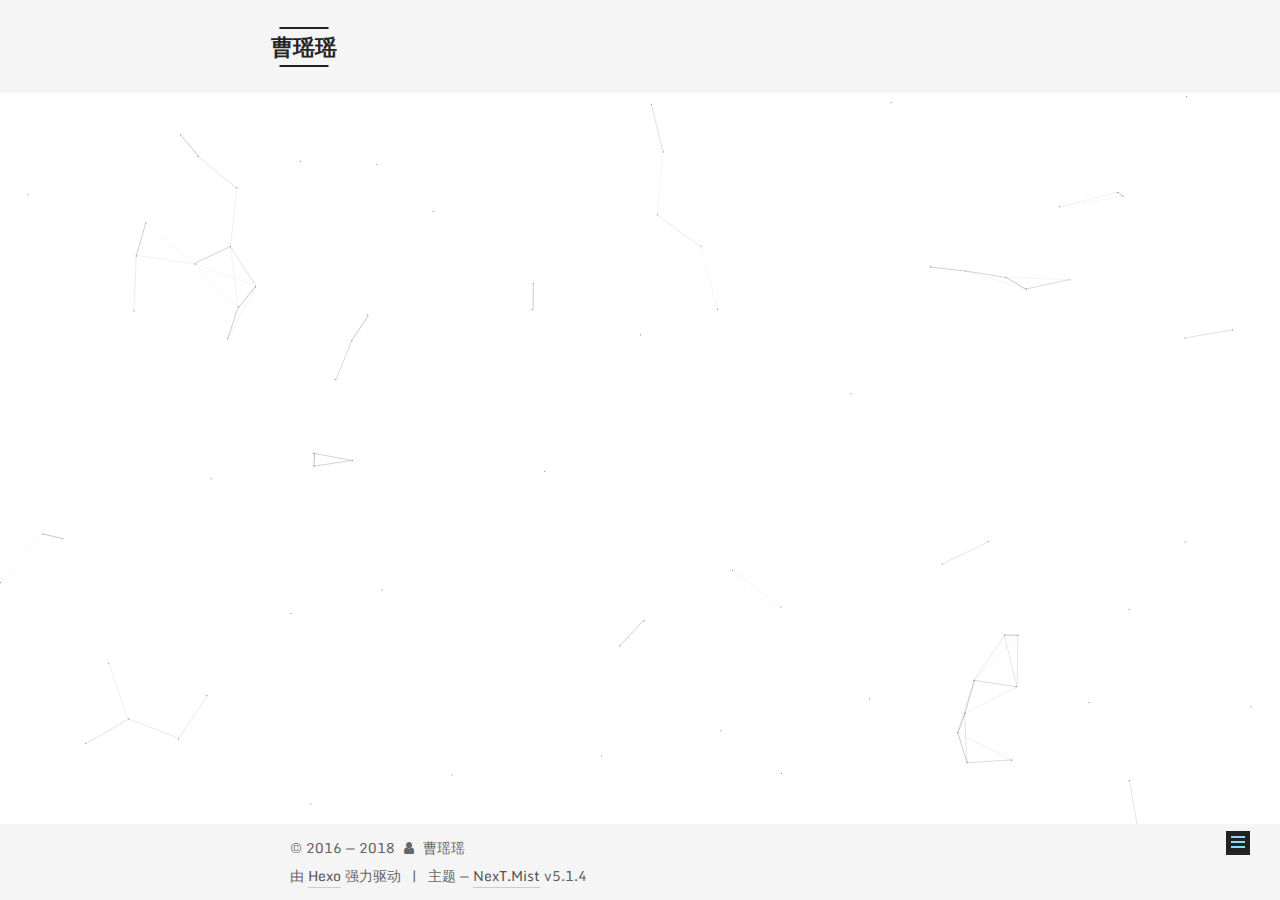
<file: 2018/01/24/aa/index.html>
<!DOCTYPE html>



  


<html class="theme-next mist use-motion" lang="zh-Hans">
<head>
  <meta charset="UTF-8"/>
<meta http-equiv="X-UA-Compatible" content="IE=edge" />
<meta name="viewport" content="width=device-width, initial-scale=1, maximum-scale=1"/>
<meta name="theme-color" content="#222">









<meta http-equiv="Cache-Control" content="no-transform" />
<meta http-equiv="Cache-Control" content="no-siteapp" />
















  
  
  <link href="/lib/fancybox/source/jquery.fancybox.css?v=2.1.5" rel="stylesheet" type="text/css" />




  
  
  
  

  
    
    
  

  
    
      
    

    
  

  

  
    
      
    

    
  

  
    
      
    

    
  

  
    
    
    <link href="//fonts.googleapis.com/css?family=Monda:300,300italic,400,400italic,700,700italic|Roboto Slab:300,300italic,400,400italic,700,700italic|Lobster Two:300,300italic,400,400italic,700,700italic|PT Mono:300,300italic,400,400italic,700,700italic&subset=latin,latin-ext" rel="stylesheet" type="text/css">
  






<link href="/lib/font-awesome/css/font-awesome.min.css?v=4.6.2" rel="stylesheet" type="text/css" />

<link href="/css/main.css?v=5.1.4" rel="stylesheet" type="text/css" />


  <link rel="apple-touch-icon" sizes="180x180" href="/images/apple-touch-icon-next.png?v=5.1.4">


  <link rel="icon" type="image/png" sizes="32x32" href="/images/favicon-32x32-next.png?v=5.1.4">


  <link rel="icon" type="image/png" sizes="16x16" href="/images/favicon-16x16-next.png?v=5.1.4">


  <link rel="mask-icon" href="/images/logo.svg?v=5.1.4" color="#222">





  <meta name="keywords" content="Hexo, NexT" />










<meta name="description" content="曹瑶瑶">
<meta property="og:type" content="article">
<meta property="og:title" content="曹瑶瑶">
<meta property="og:url" content="http://yoursite.com/2018/01/24/aa/index.html">
<meta property="og:site_name" content="曹瑶瑶">
<meta property="og:description" content="曹瑶瑶">
<meta property="og:locale" content="zh-Hans">
<meta property="og:updated_time" content="2018-01-24T04:53:20.530Z">
<meta name="twitter:card" content="summary">
<meta name="twitter:title" content="曹瑶瑶">
<meta name="twitter:description" content="曹瑶瑶">



<script type="text/javascript" id="hexo.configurations">
  var NexT = window.NexT || {};
  var CONFIG = {
    root: '/',
    scheme: 'Mist',
    version: '5.1.4',
    sidebar: {"position":"left","display":"post","offset":12,"b2t":false,"scrollpercent":false,"onmobile":false},
    fancybox: true,
    tabs: true,
    motion: {"enable":true,"async":false,"transition":{"post_block":"fadeIn","post_header":"slideDownIn","post_body":"slideDownIn","coll_header":"slideLeftIn","sidebar":"slideUpIn"}},
    duoshuo: {
      userId: '0',
      author: '博主'
    },
    algolia: {
      applicationID: '',
      apiKey: '',
      indexName: '',
      hits: {"per_page":10},
      labels: {"input_placeholder":"Search for Posts","hits_empty":"We didn't find any results for the search: ${query}","hits_stats":"${hits} results found in ${time} ms"}
    }
  };
</script>



  <link rel="canonical" href="http://yoursite.com/2018/01/24/aa/"/>





  <title> | 曹瑶瑶</title>
  








</head>

<body itemscope itemtype="http://schema.org/WebPage" lang="zh-Hans">

  
  
    
  

  <div class="container sidebar-position-left page-post-detail">
    <div class="headband"></div>

    <header id="header" class="header" itemscope itemtype="http://schema.org/WPHeader">
      <div class="header-inner"><div class="site-brand-wrapper">
  <div class="site-meta ">
    

    <div class="custom-logo-site-title">
      <a href="/"  class="brand" rel="start">
        <span class="logo-line-before"><i></i></span>
        <span class="site-title">曹瑶瑶</span>
        <span class="logo-line-after"><i></i></span>
      </a>
    </div>
      
        <p class="site-subtitle"></p>
      
  </div>

  <div class="site-nav-toggle">
    <button>
      <span class="btn-bar"></span>
      <span class="btn-bar"></span>
      <span class="btn-bar"></span>
    </button>
  </div>
</div>

<nav class="site-nav">
  

  
    <ul id="menu" class="menu">
      
        
        <li class="menu-item menu-item-home">
          <a href="/" rel="section">
            
              <i class="menu-item-icon fa fa-fw fa-home"></i> <br />
            
            首页
          </a>
        </li>
      
        
        <li class="menu-item menu-item-archives">
          <a href="/archives/" rel="section">
            
              <i class="menu-item-icon fa fa-fw fa-archive"></i> <br />
            
            归档
          </a>
        </li>
      

      
    </ul>
  

  
</nav>



 </div>
    </header>

    <main id="main" class="main">
      <div class="main-inner">
        <div class="content-wrap">
          <div id="content" class="content">
            

  <div id="posts" class="posts-expand">
    

  

  
  
  

  <article class="post post-type-normal" itemscope itemtype="http://schema.org/Article">
  
  
  
  <div class="post-block">
    <link itemprop="mainEntityOfPage" href="http://yoursite.com/2018/01/24/aa/">

    <span hidden itemprop="author" itemscope itemtype="http://schema.org/Person">
      <meta itemprop="name" content="曹瑶瑶">
      <meta itemprop="description" content="">
      <meta itemprop="image" content="/images/avatar.png">
    </span>

    <span hidden itemprop="publisher" itemscope itemtype="http://schema.org/Organization">
      <meta itemprop="name" content="曹瑶瑶">
    </span>

    
      <header class="post-header">

        
        
          <h1 class="post-title" itemprop="name headline"></h1>
        

        <div class="post-meta">
          <span class="post-time">
            
              <span class="post-meta-item-icon">
                <i class="fa fa-calendar-o"></i>
              </span>
              
                <span class="post-meta-item-text">发表于</span>
              
              <time title="创建于" itemprop="dateCreated datePublished" datetime="2018-01-24T12:52:28+08:00">
                2018-01-24
              </time>
            

            

            
          </span>

          

          
            
          

          
          

          

          

          

        </div>
      </header>
    

    
    
    
    <div class="post-body" itemprop="articleBody">

      
      

      
        <h2 id="曹瑶瑶"><a href="#曹瑶瑶" class="headerlink" title="曹瑶瑶"></a>曹瑶瑶</h2>
      
    </div>
    
    
    

    

    
      <div>
        <div style="padding: 10px 0; margin: 20px auto; width: 90%; text-align: center;">
  <div>坚持原创技术分享，您的支持将鼓励我继续创作！</div>
  <button id="rewardButton" disable="enable" onclick="var qr = document.getElementById('QR'); if (qr.style.display === 'none') {qr.style.display='block';} else {qr.style.display='none'}">
    <span>打赏</span>
  </button>
  <div id="QR" style="display: none;">

    
      <div id="wechat" style="display: inline-block">
        <img id="wechat_qr" src="/images/wechatpay.jpg" alt="曹瑶瑶 微信支付"/>
        <p>微信支付</p>
      </div>
    

    
      <div id="alipay" style="display: inline-block">
        <img id="alipay_qr" src="/images/alipay.jpg" alt="曹瑶瑶 支付宝"/>
        <p>支付宝</p>
      </div>
    

    

  </div>
</div>

      </div>
    

    

    <footer class="post-footer">
      

      
      
      

      
        <div class="post-nav">
          <div class="post-nav-next post-nav-item">
            
              <a href="/2018/01/24/hello-world/" rel="next" title="Hello World">
                <i class="fa fa-chevron-left"></i> Hello World
              </a>
            
          </div>

          <span class="post-nav-divider"></span>

          <div class="post-nav-prev post-nav-item">
            
          </div>
        </div>
      

      
      
    </footer>
  </div>
  
  
  
  </article>



    <div class="post-spread">
      
    </div>
  </div>


          </div>
          


          

  



        </div>
        
          
  
  <div class="sidebar-toggle">
    <div class="sidebar-toggle-line-wrap">
      <span class="sidebar-toggle-line sidebar-toggle-line-first"></span>
      <span class="sidebar-toggle-line sidebar-toggle-line-middle"></span>
      <span class="sidebar-toggle-line sidebar-toggle-line-last"></span>
    </div>
  </div>

  <aside id="sidebar" class="sidebar">
    
    <div class="sidebar-inner">

      

      
        <ul class="sidebar-nav motion-element">
          <li class="sidebar-nav-toc sidebar-nav-active" data-target="post-toc-wrap">
            文章目录
          </li>
          <li class="sidebar-nav-overview" data-target="site-overview-wrap">
            站点概览
          </li>
        </ul>
      

      <section class="site-overview-wrap sidebar-panel">
        <div class="site-overview">
          <div class="site-author motion-element" itemprop="author" itemscope itemtype="http://schema.org/Person">
            
              <img class="site-author-image" itemprop="image"
                src="/images/avatar.png"
                alt="曹瑶瑶" />
            
              <p class="site-author-name" itemprop="name">曹瑶瑶</p>
              <p class="site-description motion-element" itemprop="description">总有一个瑶瑶适合你</p>
          </div>

          <nav class="site-state motion-element">

            
              <div class="site-state-item site-state-posts">
              
                <a href="/archives/">
              
                  <span class="site-state-item-count">2</span>
                  <span class="site-state-item-name">日志</span>
                </a>
              </div>
            

            

            

          </nav>

          

          

          
          

          
          

          

        </div>
      </section>

      
      <!--noindex-->
        <section class="post-toc-wrap motion-element sidebar-panel sidebar-panel-active">
          <div class="post-toc">

            
              
            

            
              <div class="post-toc-content"><ol class="nav"><li class="nav-item nav-level-2"><a class="nav-link" href="#曹瑶瑶"><span class="nav-number">1.</span> <span class="nav-text">曹瑶瑶</span></a></li></ol></div>
            

          </div>
        </section>
      <!--/noindex-->
      

      

    </div>
  </aside>


        
      </div>
    </main>

    <footer id="footer" class="footer">
      <div class="footer-inner">
        <div class="copyright">&copy; 2016 &mdash; <span itemprop="copyrightYear">2018</span>
  <span class="with-love">
    <i class="fa fa-user"></i>
  </span>
  <span class="author" itemprop="copyrightHolder">曹瑶瑶</span>

  
</div>


  <div class="powered-by">由 <a class="theme-link" target="_blank" href="https://hexo.io">Hexo</a> 强力驱动</div>



  <span class="post-meta-divider">|</span>



  <div class="theme-info">主题 &mdash; <a class="theme-link" target="_blank" href="https://github.com/iissnan/hexo-theme-next">NexT.Mist</a> v5.1.4</div>




        







        
      </div>
    </footer>

    
      <div class="back-to-top">
        <i class="fa fa-arrow-up"></i>
        
      </div>
    

    

  </div>

  

<script type="text/javascript">
  if (Object.prototype.toString.call(window.Promise) !== '[object Function]') {
    window.Promise = null;
  }
</script>









  


  











  
  
    <script type="text/javascript" src="/lib/jquery/index.js?v=2.1.3"></script>
  

  
  
    <script type="text/javascript" src="/lib/fastclick/lib/fastclick.min.js?v=1.0.6"></script>
  

  
  
    <script type="text/javascript" src="/lib/jquery_lazyload/jquery.lazyload.js?v=1.9.7"></script>
  

  
  
    <script type="text/javascript" src="/lib/velocity/velocity.min.js?v=1.2.1"></script>
  

  
  
    <script type="text/javascript" src="/lib/velocity/velocity.ui.min.js?v=1.2.1"></script>
  

  
  
    <script type="text/javascript" src="/lib/fancybox/source/jquery.fancybox.pack.js?v=2.1.5"></script>
  

  
  
    <script type="text/javascript" src="/lib/canvas-nest/canvas-nest.min.js"></script>
  


  


  <script type="text/javascript" src="/js/src/utils.js?v=5.1.4"></script>

  <script type="text/javascript" src="/js/src/motion.js?v=5.1.4"></script>



  
  

  
  <script type="text/javascript" src="/js/src/scrollspy.js?v=5.1.4"></script>
<script type="text/javascript" src="/js/src/post-details.js?v=5.1.4"></script>



  


  <script type="text/javascript" src="/js/src/bootstrap.js?v=5.1.4"></script>



  


  




	





  





  












  





  

  

  

  
  

  

  

  

</body>
</html>
</file>
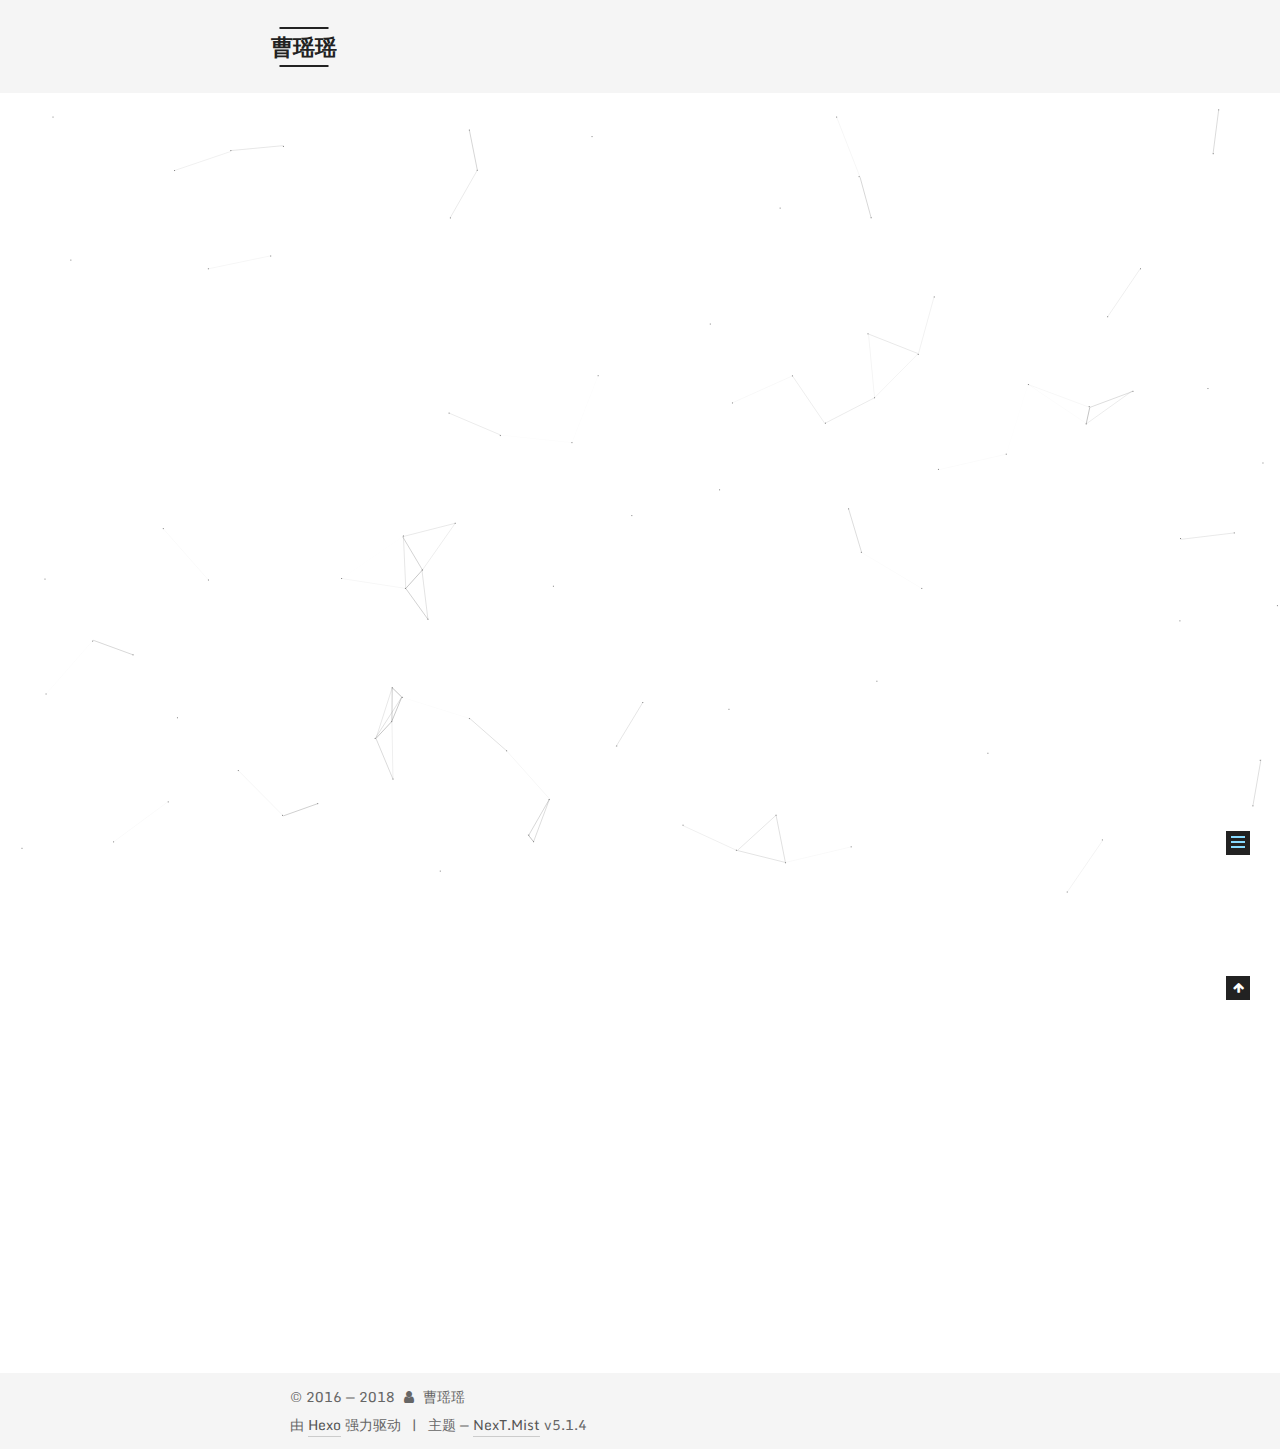
<file: 2018/01/24/hello-world/index.html>
<!DOCTYPE html>



  


<html class="theme-next mist use-motion" lang="zh-Hans">
<head>
  <meta charset="UTF-8"/>
<meta http-equiv="X-UA-Compatible" content="IE=edge" />
<meta name="viewport" content="width=device-width, initial-scale=1, maximum-scale=1"/>
<meta name="theme-color" content="#222">









<meta http-equiv="Cache-Control" content="no-transform" />
<meta http-equiv="Cache-Control" content="no-siteapp" />
















  
  
  <link href="/lib/fancybox/source/jquery.fancybox.css?v=2.1.5" rel="stylesheet" type="text/css" />




  
  
  
  

  
    
    
  

  
    
      
    

    
  

  

  
    
      
    

    
  

  
    
      
    

    
  

  
    
    
    <link href="//fonts.googleapis.com/css?family=Monda:300,300italic,400,400italic,700,700italic|Roboto Slab:300,300italic,400,400italic,700,700italic|Lobster Two:300,300italic,400,400italic,700,700italic|PT Mono:300,300italic,400,400italic,700,700italic&subset=latin,latin-ext" rel="stylesheet" type="text/css">
  






<link href="/lib/font-awesome/css/font-awesome.min.css?v=4.6.2" rel="stylesheet" type="text/css" />

<link href="/css/main.css?v=5.1.4" rel="stylesheet" type="text/css" />


  <link rel="apple-touch-icon" sizes="180x180" href="/images/apple-touch-icon-next.png?v=5.1.4">


  <link rel="icon" type="image/png" sizes="32x32" href="/images/favicon-32x32-next.png?v=5.1.4">


  <link rel="icon" type="image/png" sizes="16x16" href="/images/favicon-16x16-next.png?v=5.1.4">


  <link rel="mask-icon" href="/images/logo.svg?v=5.1.4" color="#222">





  <meta name="keywords" content="Hexo, NexT" />










<meta name="description" content="Welcome to Hexo! This is your very first post. Check documentation for more info. If you get any problems when using Hexo, you can find the answer in troubleshooting or you can ask me on GitHub. Quick">
<meta property="og:type" content="article">
<meta property="og:title" content="Hello World">
<meta property="og:url" content="http://yoursite.com/2018/01/24/hello-world/index.html">
<meta property="og:site_name" content="曹瑶瑶">
<meta property="og:description" content="Welcome to Hexo! This is your very first post. Check documentation for more info. If you get any problems when using Hexo, you can find the answer in troubleshooting or you can ask me on GitHub. Quick">
<meta property="og:locale" content="zh-Hans">
<meta property="og:updated_time" content="2018-01-24T03:33:15.972Z">
<meta name="twitter:card" content="summary">
<meta name="twitter:title" content="Hello World">
<meta name="twitter:description" content="Welcome to Hexo! This is your very first post. Check documentation for more info. If you get any problems when using Hexo, you can find the answer in troubleshooting or you can ask me on GitHub. Quick">



<script type="text/javascript" id="hexo.configurations">
  var NexT = window.NexT || {};
  var CONFIG = {
    root: '/',
    scheme: 'Mist',
    version: '5.1.4',
    sidebar: {"position":"left","display":"post","offset":12,"b2t":false,"scrollpercent":false,"onmobile":false},
    fancybox: true,
    tabs: true,
    motion: {"enable":true,"async":false,"transition":{"post_block":"fadeIn","post_header":"slideDownIn","post_body":"slideDownIn","coll_header":"slideLeftIn","sidebar":"slideUpIn"}},
    duoshuo: {
      userId: '0',
      author: '博主'
    },
    algolia: {
      applicationID: '',
      apiKey: '',
      indexName: '',
      hits: {"per_page":10},
      labels: {"input_placeholder":"Search for Posts","hits_empty":"We didn't find any results for the search: ${query}","hits_stats":"${hits} results found in ${time} ms"}
    }
  };
</script>



  <link rel="canonical" href="http://yoursite.com/2018/01/24/hello-world/"/>





  <title>Hello World | 曹瑶瑶</title>
  








</head>

<body itemscope itemtype="http://schema.org/WebPage" lang="zh-Hans">

  
  
    
  

  <div class="container sidebar-position-left page-post-detail">
    <div class="headband"></div>

    <header id="header" class="header" itemscope itemtype="http://schema.org/WPHeader">
      <div class="header-inner"><div class="site-brand-wrapper">
  <div class="site-meta ">
    

    <div class="custom-logo-site-title">
      <a href="/"  class="brand" rel="start">
        <span class="logo-line-before"><i></i></span>
        <span class="site-title">曹瑶瑶</span>
        <span class="logo-line-after"><i></i></span>
      </a>
    </div>
      
        <p class="site-subtitle"></p>
      
  </div>

  <div class="site-nav-toggle">
    <button>
      <span class="btn-bar"></span>
      <span class="btn-bar"></span>
      <span class="btn-bar"></span>
    </button>
  </div>
</div>

<nav class="site-nav">
  

  
    <ul id="menu" class="menu">
      
        
        <li class="menu-item menu-item-home">
          <a href="/" rel="section">
            
              <i class="menu-item-icon fa fa-fw fa-home"></i> <br />
            
            首页
          </a>
        </li>
      
        
        <li class="menu-item menu-item-archives">
          <a href="/archives/" rel="section">
            
              <i class="menu-item-icon fa fa-fw fa-archive"></i> <br />
            
            归档
          </a>
        </li>
      

      
    </ul>
  

  
</nav>



 </div>
    </header>

    <main id="main" class="main">
      <div class="main-inner">
        <div class="content-wrap">
          <div id="content" class="content">
            

  <div id="posts" class="posts-expand">
    

  

  
  
  

  <article class="post post-type-normal" itemscope itemtype="http://schema.org/Article">
  
  
  
  <div class="post-block">
    <link itemprop="mainEntityOfPage" href="http://yoursite.com/2018/01/24/hello-world/">

    <span hidden itemprop="author" itemscope itemtype="http://schema.org/Person">
      <meta itemprop="name" content="曹瑶瑶">
      <meta itemprop="description" content="">
      <meta itemprop="image" content="/images/avatar.png">
    </span>

    <span hidden itemprop="publisher" itemscope itemtype="http://schema.org/Organization">
      <meta itemprop="name" content="曹瑶瑶">
    </span>

    
      <header class="post-header">

        
        
          <h1 class="post-title" itemprop="name headline">Hello World</h1>
        

        <div class="post-meta">
          <span class="post-time">
            
              <span class="post-meta-item-icon">
                <i class="fa fa-calendar-o"></i>
              </span>
              
                <span class="post-meta-item-text">发表于</span>
              
              <time title="创建于" itemprop="dateCreated datePublished" datetime="2018-01-24T11:33:15+08:00">
                2018-01-24
              </time>
            

            

            
          </span>

          

          
            
          

          
          

          

          

          

        </div>
      </header>
    

    
    
    
    <div class="post-body" itemprop="articleBody">

      
      

      
        <p>Welcome to <a href="https://hexo.io/" target="_blank" rel="noopener">Hexo</a>! This is your very first post. Check <a href="https://hexo.io/docs/" target="_blank" rel="noopener">documentation</a> for more info. If you get any problems when using Hexo, you can find the answer in <a href="https://hexo.io/docs/troubleshooting.html" target="_blank" rel="noopener">troubleshooting</a> or you can ask me on <a href="https://github.com/hexojs/hexo/issues" target="_blank" rel="noopener">GitHub</a>.</p>
<h2 id="Quick-Start"><a href="#Quick-Start" class="headerlink" title="Quick Start"></a>Quick Start</h2><h3 id="Create-a-new-post"><a href="#Create-a-new-post" class="headerlink" title="Create a new post"></a>Create a new post</h3><figure class="highlight bash"><table><tr><td class="gutter"><pre><span class="line">1</span><br></pre></td><td class="code"><pre><span class="line">$ hexo new <span class="string">"My New Post"</span></span><br></pre></td></tr></table></figure>
<p>More info: <a href="https://hexo.io/docs/writing.html" target="_blank" rel="noopener">Writing</a></p>
<h3 id="Run-server"><a href="#Run-server" class="headerlink" title="Run server"></a>Run server</h3><figure class="highlight bash"><table><tr><td class="gutter"><pre><span class="line">1</span><br></pre></td><td class="code"><pre><span class="line">$ hexo server</span><br></pre></td></tr></table></figure>
<p>More info: <a href="https://hexo.io/docs/server.html" target="_blank" rel="noopener">Server</a></p>
<h3 id="Generate-static-files"><a href="#Generate-static-files" class="headerlink" title="Generate static files"></a>Generate static files</h3><figure class="highlight bash"><table><tr><td class="gutter"><pre><span class="line">1</span><br></pre></td><td class="code"><pre><span class="line">$ hexo generate</span><br></pre></td></tr></table></figure>
<p>More info: <a href="https://hexo.io/docs/generating.html" target="_blank" rel="noopener">Generating</a></p>
<h3 id="Deploy-to-remote-sites"><a href="#Deploy-to-remote-sites" class="headerlink" title="Deploy to remote sites"></a>Deploy to remote sites</h3><figure class="highlight bash"><table><tr><td class="gutter"><pre><span class="line">1</span><br></pre></td><td class="code"><pre><span class="line">$ hexo deploy</span><br></pre></td></tr></table></figure>
<p>More info: <a href="https://hexo.io/docs/deployment.html" target="_blank" rel="noopener">Deployment</a></p>

      
    </div>
    
    
    

    

    
      <div>
        <div style="padding: 10px 0; margin: 20px auto; width: 90%; text-align: center;">
  <div>坚持原创技术分享，您的支持将鼓励我继续创作！</div>
  <button id="rewardButton" disable="enable" onclick="var qr = document.getElementById('QR'); if (qr.style.display === 'none') {qr.style.display='block';} else {qr.style.display='none'}">
    <span>打赏</span>
  </button>
  <div id="QR" style="display: none;">

    
      <div id="wechat" style="display: inline-block">
        <img id="wechat_qr" src="/images/wechatpay.jpg" alt="曹瑶瑶 微信支付"/>
        <p>微信支付</p>
      </div>
    

    
      <div id="alipay" style="display: inline-block">
        <img id="alipay_qr" src="/images/alipay.jpg" alt="曹瑶瑶 支付宝"/>
        <p>支付宝</p>
      </div>
    

    

  </div>
</div>

      </div>
    

    

    <footer class="post-footer">
      

      
      
      

      
        <div class="post-nav">
          <div class="post-nav-next post-nav-item">
            
          </div>

          <span class="post-nav-divider"></span>

          <div class="post-nav-prev post-nav-item">
            
              <a href="/2018/01/24/aa/" rel="prev" title="">
                 <i class="fa fa-chevron-right"></i>
              </a>
            
          </div>
        </div>
      

      
      
    </footer>
  </div>
  
  
  
  </article>



    <div class="post-spread">
      
    </div>
  </div>


          </div>
          


          

  



        </div>
        
          
  
  <div class="sidebar-toggle">
    <div class="sidebar-toggle-line-wrap">
      <span class="sidebar-toggle-line sidebar-toggle-line-first"></span>
      <span class="sidebar-toggle-line sidebar-toggle-line-middle"></span>
      <span class="sidebar-toggle-line sidebar-toggle-line-last"></span>
    </div>
  </div>

  <aside id="sidebar" class="sidebar">
    
    <div class="sidebar-inner">

      

      
        <ul class="sidebar-nav motion-element">
          <li class="sidebar-nav-toc sidebar-nav-active" data-target="post-toc-wrap">
            文章目录
          </li>
          <li class="sidebar-nav-overview" data-target="site-overview-wrap">
            站点概览
          </li>
        </ul>
      

      <section class="site-overview-wrap sidebar-panel">
        <div class="site-overview">
          <div class="site-author motion-element" itemprop="author" itemscope itemtype="http://schema.org/Person">
            
              <img class="site-author-image" itemprop="image"
                src="/images/avatar.png"
                alt="曹瑶瑶" />
            
              <p class="site-author-name" itemprop="name">曹瑶瑶</p>
              <p class="site-description motion-element" itemprop="description">总有一个瑶瑶适合你</p>
          </div>

          <nav class="site-state motion-element">

            
              <div class="site-state-item site-state-posts">
              
                <a href="/archives/">
              
                  <span class="site-state-item-count">2</span>
                  <span class="site-state-item-name">日志</span>
                </a>
              </div>
            

            

            

          </nav>

          

          

          
          

          
          

          

        </div>
      </section>

      
      <!--noindex-->
        <section class="post-toc-wrap motion-element sidebar-panel sidebar-panel-active">
          <div class="post-toc">

            
              
            

            
              <div class="post-toc-content"><ol class="nav"><li class="nav-item nav-level-2"><a class="nav-link" href="#Quick-Start"><span class="nav-number">1.</span> <span class="nav-text">Quick Start</span></a><ol class="nav-child"><li class="nav-item nav-level-3"><a class="nav-link" href="#Create-a-new-post"><span class="nav-number">1.1.</span> <span class="nav-text">Create a new post</span></a></li><li class="nav-item nav-level-3"><a class="nav-link" href="#Run-server"><span class="nav-number">1.2.</span> <span class="nav-text">Run server</span></a></li><li class="nav-item nav-level-3"><a class="nav-link" href="#Generate-static-files"><span class="nav-number">1.3.</span> <span class="nav-text">Generate static files</span></a></li><li class="nav-item nav-level-3"><a class="nav-link" href="#Deploy-to-remote-sites"><span class="nav-number">1.4.</span> <span class="nav-text">Deploy to remote sites</span></a></li></ol></li></ol></div>
            

          </div>
        </section>
      <!--/noindex-->
      

      

    </div>
  </aside>


        
      </div>
    </main>

    <footer id="footer" class="footer">
      <div class="footer-inner">
        <div class="copyright">&copy; 2016 &mdash; <span itemprop="copyrightYear">2018</span>
  <span class="with-love">
    <i class="fa fa-user"></i>
  </span>
  <span class="author" itemprop="copyrightHolder">曹瑶瑶</span>

  
</div>


  <div class="powered-by">由 <a class="theme-link" target="_blank" href="https://hexo.io">Hexo</a> 强力驱动</div>



  <span class="post-meta-divider">|</span>



  <div class="theme-info">主题 &mdash; <a class="theme-link" target="_blank" href="https://github.com/iissnan/hexo-theme-next">NexT.Mist</a> v5.1.4</div>




        







        
      </div>
    </footer>

    
      <div class="back-to-top">
        <i class="fa fa-arrow-up"></i>
        
      </div>
    

    

  </div>

  

<script type="text/javascript">
  if (Object.prototype.toString.call(window.Promise) !== '[object Function]') {
    window.Promise = null;
  }
</script>









  


  











  
  
    <script type="text/javascript" src="/lib/jquery/index.js?v=2.1.3"></script>
  

  
  
    <script type="text/javascript" src="/lib/fastclick/lib/fastclick.min.js?v=1.0.6"></script>
  

  
  
    <script type="text/javascript" src="/lib/jquery_lazyload/jquery.lazyload.js?v=1.9.7"></script>
  

  
  
    <script type="text/javascript" src="/lib/velocity/velocity.min.js?v=1.2.1"></script>
  

  
  
    <script type="text/javascript" src="/lib/velocity/velocity.ui.min.js?v=1.2.1"></script>
  

  
  
    <script type="text/javascript" src="/lib/fancybox/source/jquery.fancybox.pack.js?v=2.1.5"></script>
  

  
  
    <script type="text/javascript" src="/lib/canvas-nest/canvas-nest.min.js"></script>
  


  


  <script type="text/javascript" src="/js/src/utils.js?v=5.1.4"></script>

  <script type="text/javascript" src="/js/src/motion.js?v=5.1.4"></script>



  
  

  
  <script type="text/javascript" src="/js/src/scrollspy.js?v=5.1.4"></script>
<script type="text/javascript" src="/js/src/post-details.js?v=5.1.4"></script>



  


  <script type="text/javascript" src="/js/src/bootstrap.js?v=5.1.4"></script>



  


  




	





  





  












  





  

  

  

  
  

  

  

  

</body>
</html>
</file>
<file: css/main.css>
/* normalize.css v3.0.2 | MIT License | git.io/normalize */
html {
  font-family: sans-serif; /* 1 */
  -ms-text-size-adjust: 100%; /* 2 */
  -webkit-text-size-adjust: 100%; /* 2 */
}
body {
  margin: 0;
}
article,
aside,
details,
figcaption,
figure,
footer,
header,
hgroup,
main,
menu,
nav,
section,
summary {
  display: block;
}
audio,
canvas,
progress,
video {
  display: inline-block; /* 1 */
  vertical-align: baseline; /* 2 */
}
audio:not([controls]) {
  display: none;
  height: 0;
}
[hidden],
template {
  display: none;
}
a {
  background-color: transparent;
}
a:active,
a:hover {
  outline: 0;
}
abbr[title] {
  border-bottom: 1px dotted;
}
b,
strong {
  font-weight: bold;
}
dfn {
  font-style: italic;
}
h1 {
  font-size: 2em;
  margin: 0.67em 0;
}
mark {
  background: #ff0;
  color: #000;
}
small {
  font-size: 80%;
}
sub,
sup {
  font-size: 75%;
  line-height: 0;
  position: relative;
  vertical-align: baseline;
}
sup {
  top: -0.5em;
}
sub {
  bottom: -0.25em;
}
img {
  border: 0;
}
svg:not(:root) {
  overflow: hidden;
}
figure {
  margin: 1em 40px;
}
hr {
  -moz-box-sizing: content-box;
  box-sizing: content-box;
  height: 0;
}
pre {
  overflow: auto;
}
code,
kbd,
pre,
samp {
  font-family: monospace, monospace;
  font-size: 1em;
}
button,
input,
optgroup,
select,
textarea {
  color: inherit; /* 1 */
  font: inherit; /* 2 */
  margin: 0; /* 3 */
}
button {
  overflow: visible;
}
button,
select {
  text-transform: none;
}
button,
html input[type="button"],
input[type="reset"],
input[type="submit"] {
  -webkit-appearance: button; /* 2 */
  cursor: pointer; /* 3 */
}
button[disabled],
html input[disabled] {
  cursor: default;
}
button::-moz-focus-inner,
input::-moz-focus-inner {
  border: 0;
  padding: 0;
}
input {
  line-height: normal;
}
input[type="checkbox"],
input[type="radio"] {
  box-sizing: border-box; /* 1 */
  padding: 0; /* 2 */
}
input[type="number"]::-webkit-inner-spin-button,
input[type="number"]::-webkit-outer-spin-button {
  height: auto;
}
input[type="search"] {
  -webkit-appearance: textfield; /* 1 */
  -moz-box-sizing: content-box;
  -webkit-box-sizing: content-box; /* 2 */
  box-sizing: content-box;
}
input[type="search"]::-webkit-search-cancel-button,
input[type="search"]::-webkit-search-decoration {
  -webkit-appearance: none;
}
fieldset {
  border: 1px solid #c0c0c0;
  margin: 0 2px;
  padding: 0.35em 0.625em 0.75em;
}
legend {
  border: 0; /* 1 */
  padding: 0; /* 2 */
}
textarea {
  overflow: auto;
}
optgroup {
  font-weight: bold;
}
table {
  border-collapse: collapse;
  border-spacing: 0;
}
td,
th {
  padding: 0;
}
::selection {
  background: #262a30;
  color: #fff;
}
body {
  position: relative;
  font-family: 'Monda', "PingFang SC", "Microsoft YaHei", sans-serif;
  font-size: 14px;
  line-height: 2;
  color: #555;
  background: #fff;
}
@media (max-width: 767px) {
  body {
    padding-right: 0 !important;
  }
}
@media (min-width: 768px) and (max-width: 991px) {
  body {
    padding-right: 0 !important;
  }
}
@media (min-width: 1600px) {
  body {
    font-size: 16px;
  }
}
h1,
h2,
h3,
h4,
h5,
h6 {
  margin: 0;
  padding: 0;
  font-weight: bold;
  line-height: 1.5;
  font-family: 'Roboto Slab', 'Monda', "PingFang SC", "Microsoft YaHei", sans-serif;
}
h2,
h3,
h4,
h5,
h6 {
  margin: 20px 0 15px;
}
h1 {
  font-size: 24px;
}
@media (max-width: 767px) {
  h1 {
    font-size: 20px;
  }
}
h2 {
  font-size: 22px;
}
@media (max-width: 767px) {
  h2 {
    font-size: 18px;
  }
}
h3 {
  font-size: 20px;
}
@media (max-width: 767px) {
  h3 {
    font-size: 16px;
  }
}
h4 {
  font-size: 18px;
}
@media (max-width: 767px) {
  h4 {
    font-size: 14px;
  }
}
h5 {
  font-size: 16px;
}
@media (max-width: 767px) {
  h5 {
    font-size: 12px;
  }
}
h6 {
  font-size: 14px;
}
@media (max-width: 767px) {
  h6 {
    font-size: 10px;
  }
}
p {
  margin: 0 0 20px 0;
}
a {
  color: #555;
  text-decoration: none;
  outline: none;
  border-bottom: 1px solid #999;
  word-wrap: break-word;
}
a:hover {
  color: #222;
  border-bottom-color: #222;
}
blockquote {
  margin: 0;
  padding: 0;
}
img {
  display: block;
  margin: auto;
  max-width: 100%;
  height: auto;
}
hr {
  margin: 40px 0;
  height: 3px;
  border: none;
  background-color: #ddd;
  background-image: repeating-linear-gradient(-45deg, #fff, #fff 4px, transparent 4px, transparent 8px);
}
blockquote {
  padding: 0 15px;
  color: #666;
  border-left: 4px solid #ddd;
}
blockquote cite::before {
  content: "-";
  padding: 0 5px;
}
dt {
  font-weight: 700;
}
dd {
  margin: 0;
  padding: 0;
}
kbd {
  border: 1px solid #ccc;
  border-radius: 0.2em;
  box-shadow: 0.1em 0.1em 0.2em rgba(0,0,0,0.1);
  background-color: #f9f9f9;
  font-family: inherit;
  background-image: -webkit-linear-gradient(top, #eee, #fff, #eee);
  padding: 0.1em 0.3em;
  white-space: nowrap;
}
.text-left {
  text-align: left;
}
.text-center {
  text-align: center;
}
.text-right {
  text-align: right;
}
.text-justify {
  text-align: justify;
}
.text-nowrap {
  white-space: nowrap;
}
.text-lowercase {
  text-transform: lowercase;
}
.text-uppercase {
  text-transform: uppercase;
}
.text-capitalize {
  text-transform: capitalize;
}
.center-block {
  display: block;
  margin-left: auto;
  margin-right: auto;
}
.clearfix:before,
.clearfix:after {
  content: " ";
  display: table;
}
.clearfix:after {
  clear: both;
}
.pullquote {
  width: 45%;
}
.pullquote.left {
  float: left;
  margin-left: 5px;
  margin-right: 10px;
}
.pullquote.right {
  float: right;
  margin-left: 10px;
  margin-right: 5px;
}
.affix.affix.affix {
  position: fixed;
}
.translation {
  margin-top: -20px;
  font-size: 14px;
  color: #999;
}
.scrollbar-measure {
  width: 100px;
  height: 100px;
  overflow: scroll;
  position: absolute;
  top: -9999px;
}
.use-motion .motion-element {
  opacity: 0;
}
table {
  margin: 20px 0;
  width: 100%;
  border-collapse: collapse;
  border-spacing: 0;
  border: 1px solid #ddd;
  font-size: 14px;
  table-layout: fixed;
  word-wrap: break-all;
}
table>tbody>tr:nth-of-type(odd) {
  background-color: #f9f9f9;
}
table>tbody>tr:hover {
  background-color: #f5f5f5;
}
caption,
th,
td {
  padding: 8px;
  text-align: left;
  vertical-align: middle;
  font-weight: normal;
}
th,
td {
  border-bottom: 3px solid #ddd;
  border-right: 1px solid #eee;
}
th {
  padding-bottom: 10px;
  font-weight: 700;
}
td {
  border-bottom-width: 1px;
}
html,
body {
  height: 100%;
}
.container {
  position: relative;
  min-height: 100%;
}
.header-inner {
  margin: 0 auto;
  padding: 100px 0 70px;
  width: 700px;
}
@media (min-width: 1600px) {
  .container .header-inner {
    width: 900px;
  }
}
.main {
  padding-bottom: 150px;
}
.main-inner {
  margin: 0 auto;
  width: 700px;
}
@media (min-width: 1600px) {
  .container .main-inner {
    width: 900px;
  }
}
.footer {
  position: absolute;
  left: 0;
  bottom: 0;
  width: 100%;
  min-height: 50px;
}
.footer-inner {
  box-sizing: border-box;
  margin: 20px auto;
  width: 700px;
}
@media (min-width: 1600px) {
  .container .footer-inner {
    width: 900px;
  }
}
pre,
.highlight {
  overflow: auto;
  margin: 20px 0;
  padding: 0;
  font-size: 13px;
  color: #eaeaea;
  background: #000;
  line-height: 1.6;
}
pre,
code {
  font-family: 'PT Mono', consolas, Menlo, "PingFang SC", "Microsoft YaHei", monospace;
}
code {
  padding: 2px 4px;
  word-wrap: break-word;
  color: #555;
  background: #eee;
  border-radius: 3px;
  font-size: 13px;
}
pre {
  padding: 10px;
}
pre code {
  padding: 0;
  color: #eaeaea;
  background: none;
  text-shadow: none;
}
.highlight {
  border-radius: 1px;
}
.highlight pre {
  border: none;
  margin: 0;
  padding: 10px 0;
}
.highlight table {
  margin: 0;
  width: auto;
  border: none;
}
.highlight td {
  border: none;
  padding: 0;
}
.highlight figcaption {
  font-size: 1em;
  color: #eaeaea;
  line-height: 1em;
  margin-bottom: 1em;
}
.highlight figcaption:before,
.highlight figcaption:after {
  content: " ";
  display: table;
}
.highlight figcaption:after {
  clear: both;
}
.highlight figcaption a {
  float: right;
  color: #eaeaea;
}
.highlight figcaption a:hover {
  border-bottom-color: #eaeaea;
}
.highlight .gutter pre {
  padding-left: 10px;
  padding-right: 10px;
  color: #666;
  text-align: right;
  background-color: #292929;
}
.highlight .code pre {
  width: 100%;
  padding-left: 10px;
  padding-right: 10px;
  background-color: #000;
}
.highlight .line {
  height: 20px;
}
.gutter {
  -webkit-user-select: none;
  -moz-user-select: none;
  -ms-user-select: none;
  user-select: none;
}
.gist table {
  width: auto;
}
.gist table td {
  border: none;
}
pre .deletion {
  background: #008000;
}
pre .addition {
  background: #800000;
}
pre .meta {
  color: #c397d8;
}
pre .comment {
  color: #969896;
}
pre .variable,
pre .attribute,
pre .tag,
pre .regexp,
pre .ruby .constant,
pre .xml .tag .title,
pre .xml .pi,
pre .xml .doctype,
pre .html .doctype,
pre .css .id,
pre .css .class,
pre .css .pseudo {
  color: #d54e53;
}
pre .number,
pre .preprocessor,
pre .built_in,
pre .literal,
pre .params,
pre .constant,
pre .command {
  color: #e78c45;
}
pre .ruby .class .title,
pre .css .rules .attribute,
pre .string,
pre .value,
pre .inheritance,
pre .header,
pre .ruby .symbol,
pre .xml .cdata,
pre .special,
pre .number,
pre .formula {
  color: #b9ca4a;
}
pre .title,
pre .css .hexcolor {
  color: #70c0b1;
}
pre .function,
pre .python .decorator,
pre .python .title,
pre .ruby .function .title,
pre .ruby .title .keyword,
pre .perl .sub,
pre .javascript .title,
pre .coffeescript .title {
  color: #7aa6da;
}
pre .keyword,
pre .javascript .function {
  color: #c397d8;
}
.full-image.full-image.full-image.full-image {
  border: none;
  max-width: 100%;
  width: auto;
  margin: 20px auto 25px;
}
@media (min-width: 992px) {
  .full-image.full-image.full-image.full-image {
    max-width: none;
    width: 110%;
    margin: 25px -5%;
  }
}
.blockquote-center,
.page-home .post-type-quote blockquote,
.page-post-detail .post-type-quote blockquote {
  position: relative;
  margin: 40px 0;
  padding: 0;
  border-left: none;
  text-align: center;
}
.blockquote-center::before,
.page-home .post-type-quote blockquote::before,
.page-post-detail .post-type-quote blockquote::before,
.blockquote-center::after,
.page-home .post-type-quote blockquote::after,
.page-post-detail .post-type-quote blockquote::after {
  position: absolute;
  content: ' ';
  display: block;
  width: 100%;
  height: 24px;
  opacity: 0.2;
  background-repeat: no-repeat;
  background-position: 0 -6px;
  background-size: 22px 22px;
}
.blockquote-center::before,
.page-home .post-type-quote blockquote::before,
.page-post-detail .post-type-quote blockquote::before {
  top: -20px;
  background-image: url("../images/quote-l.svg");
  border-top: 1px solid #ccc;
}
.blockquote-center::after,
.page-home .post-type-quote blockquote::after,
.page-post-detail .post-type-quote blockquote::after {
  bottom: -20px;
  background-image: url("../images/quote-r.svg");
  border-bottom: 1px solid #ccc;
  background-position: 100% 8px;
}
.blockquote-center p,
.page-home .post-type-quote blockquote p,
.page-post-detail .post-type-quote blockquote p,
.blockquote-center div,
.page-home .post-type-quote blockquote div,
.page-post-detail .post-type-quote blockquote div {
  text-align: center;
}
.post .post-body .group-picture img {
  box-sizing: border-box;
  padding: 0 3px;
  border: none;
}
.post .group-picture-row {
  overflow: hidden;
  margin-top: 6px;
}
.post .group-picture-row:first-child {
  margin-top: 0;
}
.post .group-picture-column {
  float: left;
}
.page-post-detail .post-body .group-picture-column {
  float: none;
  margin-top: 10px;
  width: auto !important;
}
.page-post-detail .post-body .group-picture-column img {
  margin: 0 auto;
}
.page-archive .group-picture-container {
  overflow: hidden;
}
.page-archive .group-picture-row {
  float: left;
}
.page-archive .group-picture-row:first-child {
  margin-top: 6px;
}
.page-archive .group-picture-column {
  max-width: 150px;
  max-height: 150px;
}
.post-body .note {
  position: relative;
  padding: 15px;
  margin-bottom: 20px;
  border: 1px solid #eee;
  border-left-width: 5px;
  border-radius: 3px;
}
.post-body .note h2,
.post-body .note h3,
.post-body .note h4,
.post-body .note h5,
.post-body .note h6 {
  margin-top: 0;
  margin-bottom: 0;
  border-bottom: initial;
  padding-top: 0 !important;
}
.post-body .note p:first-child,
.post-body .note ul:first-child,
.post-body .note ol:first-child,
.post-body .note table:first-child,
.post-body .note pre:first-child,
.post-body .note blockquote:first-child {
  margin-top: 0;
}
.post-body .note p:last-child,
.post-body .note ul:last-child,
.post-body .note ol:last-child,
.post-body .note table:last-child,
.post-body .note pre:last-child,
.post-body .note blockquote:last-child {
  margin-bottom: 0;
}
.post-body .note.default {
  border-left-color: #777;
}
.post-body .note.default h2,
.post-body .note.default h3,
.post-body .note.default h4,
.post-body .note.default h5,
.post-body .note.default h6 {
  color: #777;
}
.post-body .note.primary {
  border-left-color: #6f42c1;
}
.post-body .note.primary h2,
.post-body .note.primary h3,
.post-body .note.primary h4,
.post-body .note.primary h5,
.post-body .note.primary h6 {
  color: #6f42c1;
}
.post-body .note.info {
  border-left-color: #428bca;
}
.post-body .note.info h2,
.post-body .note.info h3,
.post-body .note.info h4,
.post-body .note.info h5,
.post-body .note.info h6 {
  color: #428bca;
}
.post-body .note.success {
  border-left-color: #5cb85c;
}
.post-body .note.success h2,
.post-body .note.success h3,
.post-body .note.success h4,
.post-body .note.success h5,
.post-body .note.success h6 {
  color: #5cb85c;
}
.post-body .note.warning {
  border-left-color: #f0ad4e;
}
.post-body .note.warning h2,
.post-body .note.warning h3,
.post-body .note.warning h4,
.post-body .note.warning h5,
.post-body .note.warning h6 {
  color: #f0ad4e;
}
.post-body .note.danger {
  border-left-color: #d9534f;
}
.post-body .note.danger h2,
.post-body .note.danger h3,
.post-body .note.danger h4,
.post-body .note.danger h5,
.post-body .note.danger h6 {
  color: #d9534f;
}
.post-body .label {
  display: inline;
  padding: 0 2px;
  white-space: nowrap;
}
.post-body .label.default {
  background-color: #f0f0f0;
}
.post-body .label.primary {
  background-color: #efe6f7;
}
.post-body .label.info {
  background-color: #e5f2f8;
}
.post-body .label.success {
  background-color: #e7f4e9;
}
.post-body .label.warning {
  background-color: #fcf6e1;
}
.post-body .label.danger {
  background-color: #fae8eb;
}
.post-body .tabs {
  position: relative;
  display: block;
  margin-bottom: 20px;
  padding-top: 10px;
}
.post-body .tabs ul.nav-tabs {
  margin: 0;
  padding: 0;
  display: flex;
  margin-bottom: -1px;
}
@media (max-width: 413px) {
  .post-body .tabs ul.nav-tabs {
    display: block;
    margin-bottom: 5px;
  }
}
.post-body .tabs ul.nav-tabs li.tab {
  list-style-type: none !important;
  margin: 0 0.25em 0 0;
  border-top: 3px solid transparent;
  border-left: 1px solid transparent;
  border-right: 1px solid transparent;
}
@media (max-width: 413px) {
  .post-body .tabs ul.nav-tabs li.tab {
    margin: initial;
    border-top: 1px solid transparent;
    border-left: 3px solid transparent;
    border-right: 1px solid transparent;
    border-bottom: 1px solid transparent;
  }
}
.post-body .tabs ul.nav-tabs li.tab a {
  outline: 0;
  border-bottom: initial;
  display: block;
  line-height: 1.8em;
  padding: 0.25em 0.75em;
  transition-duration: 0.2s;
  transition-timing-function: ease-out;
  transition-delay: 0s;
}
.post-body .tabs ul.nav-tabs li.tab a i {
  width: 1.285714285714286em;
}
.post-body .tabs ul.nav-tabs li.tab.active {
  border-top: 3px solid #fc6423;
  border-left: 1px solid #ddd;
  border-right: 1px solid #ddd;
  background-color: #fff;
}
@media (max-width: 413px) {
  .post-body .tabs ul.nav-tabs li.tab.active {
    border-top: 1px solid #ddd;
    border-left: 3px solid #fc6423;
    border-right: 1px solid #ddd;
    border-bottom: 1px solid #ddd;
  }
}
.post-body .tabs ul.nav-tabs li.tab.active a {
  cursor: default;
  color: #555;
}
.post-body .tabs .tab-content {
  background-color: #fff;
}
.post-body .tabs .tab-content .tab-pane {
  border: 1px solid #ddd;
  padding: 20px 20px 0 20px;
}
.post-body .tabs .tab-content .tab-pane:not(.active) {
  display: none !important;
}
.post-body .tabs .tab-content .tab-pane.active {
  display: block !important;
}
.btn {
  display: inline-block;
  padding: 0 20px;
  font-size: 14px;
  color: #555;
  background: transparent;
  border: 2px solid #222;
  text-decoration: none;
  border-radius: 0;
  transition-property: background-color;
  transition-duration: 0.2s;
  transition-timing-function: ease-in-out;
  transition-delay: 0s;
  line-height: 2;
}
.btn:hover {
  border-color: #222;
  color: #222;
  background: #fff;
}
.btn +.btn {
  margin: 0 0 8px 8px;
}
.btn .fa-fw {
  width: 1.285714285714286em;
  text-align: left;
}
.btn-bar {
  display: block;
  width: 22px;
  height: 2px;
  background: #555;
  border-radius: 1px;
}
.btn-bar+.btn-bar {
  margin-top: 4px;
}
.pagination {
  margin: 120px 0 40px;
  text-align: center;
  border-top: 1px solid #eee;
}
.page-number-basic,
.pagination .prev,
.pagination .next,
.pagination .page-number,
.pagination .space {
  display: inline-block;
  position: relative;
  top: -1px;
  margin: 0 10px;
  padding: 0 11px;
}
@media (max-width: 767px) {
  .page-number-basic,
  .pagination .prev,
  .pagination .next,
  .pagination .page-number,
  .pagination .space {
    margin: 0 5px;
  }
}
.pagination .prev,
.pagination .next,
.pagination .page-number {
  border-bottom: 0;
  border-top: 1px solid #eee;
  transition-property: border-color;
  transition-duration: 0.2s;
  transition-timing-function: ease-in-out;
  transition-delay: 0s;
}
.pagination .prev:hover,
.pagination .next:hover,
.pagination .page-number:hover {
  border-top-color: #222;
}
.pagination .space {
  padding: 0;
  margin: 0;
}
.pagination .prev {
  margin-left: 0;
}
.pagination .next {
  margin-right: 0;
}
.pagination .page-number.current {
  color: #fff;
  background: #ccc;
  border-top-color: #ccc;
}
@media (max-width: 767px) {
  .pagination {
    border-top: none;
  }
  .pagination .prev,
  .pagination .next,
  .pagination .page-number {
    margin-bottom: 10px;
    border-top: 0;
    border-bottom: 1px solid #eee;
    padding: 0 10px;
  }
  .pagination .prev:hover,
  .pagination .next:hover,
  .pagination .page-number:hover {
    border-bottom-color: #222;
  }
}
.comments {
  margin: 60px 20px 0;
}
.tag-cloud {
  text-align: center;
}
.tag-cloud a {
  display: inline-block;
  margin: 10px;
}
.back-to-top {
  box-sizing: border-box;
  position: fixed;
  bottom: -100px;
  right: 30px;
  z-index: 1050;
  padding: 0 6px;
  width: 24px;
  background: #222;
  font-size: 12px;
  opacity: 1;
  color: #fff;
  cursor: pointer;
  text-align: center;
  -webkit-transform: translateZ(0);
  transition-property: bottom;
  transition-duration: 0.2s;
  transition-timing-function: ease-in-out;
  transition-delay: 0s;
}
@media (min-width: 768px) and (max-width: 991px) {
  .back-to-top {
    display: none !important;
  }
}
@media (max-width: 767px) {
  .back-to-top {
    display: none !important;
  }
}
.back-to-top.back-to-top-on {
  bottom: 19px;
}
.header {
  background: transparent;
}
.header-inner {
  position: relative;
}
.headband {
  height: 3px;
  background: #222;
}
.site-meta {
  margin: 0;
  text-align: left;
}
@media (max-width: 767px) {
  .site-meta {
    text-align: center;
  }
}
.brand {
  position: relative;
  display: inline-block;
  padding: 0 40px;
  color: #222;
  background: #222;
  border-bottom: none;
}
.brand:hover {
  color: #222;
}
.logo {
  display: inline-block;
  margin-right: 5px;
  line-height: 36px;
  vertical-align: top;
}
.site-title {
  display: inline-block;
  vertical-align: top;
  line-height: 36px;
  font-size: 24px;
  font-weight: normal;
  font-family: 'Lobster Two', 'Monda', "PingFang SC", "Microsoft YaHei", sans-serif;
}
.site-subtitle {
  margin-top: 10px;
  font-size: 13px;
  color: #999;
}
.use-motion .brand {
  opacity: 0;
}
.use-motion .logo,
.use-motion .site-title,
.use-motion .site-subtitle {
  opacity: 0;
  position: relative;
  top: -10px;
}
.site-nav-toggle {
  display: none;
  position: absolute;
  top: 10px;
  left: 10px;
}
@media (max-width: 767px) {
  .site-nav-toggle {
    display: block;
  }
}
.site-nav-toggle button {
  margin-top: 2px;
  padding: 9px 10px;
  background: transparent;
  border: none;
}
@media (max-width: 767px) {
  .site-nav {
    display: none;
    margin: 0 -10px;
    padding: 0 10px;
    clear: both;
    border-top: 1px solid #ddd;
  }
}
@media (min-width: 768px) and (max-width: 991px) {
  .site-nav {
    display: block !important;
  }
}
@media (min-width: 992px) {
  .site-nav {
    display: block !important;
  }
}
.menu {
  margin-top: 20px;
  padding-left: 0;
  text-align: center;
}
.menu .menu-item {
  display: inline-block;
  margin: 0 10px;
  list-style: none;
}
@media screen and (max-width: 767px) {
  .menu .menu-item {
    margin-top: 10px;
  }
}
.menu .menu-item a {
  display: block;
  font-size: 13px;
  line-height: inherit;
  border-bottom: 1px solid transparent;
  transition-property: border-color;
  transition-duration: 0.2s;
  transition-timing-function: ease-in-out;
  transition-delay: 0s;
}
.menu .menu-item a:hover {
  border-bottom-color: #222;
}
.menu .menu-item .fa {
  margin-right: 5px;
}
.use-motion .menu-item {
  opacity: 0;
}
.post-body {
  font-family: 'Monda', "PingFang SC", "Microsoft YaHei", sans-serif;
}
@media (max-width: 767px) {
  .post-body {
    word-break: break-word;
  }
}
.post-body .fancybox img {
  display: block !important;
  margin: 0 auto;
  cursor: pointer;
  cursor: zoom-in;
  cursor: -webkit-zoom-in;
}
.post-body .image-caption,
.post-body .figure .caption {
  margin: -20px auto 15px;
  text-align: center;
  font-size: 14px;
  color: #999;
  font-weight: bold;
  line-height: 1;
}
.post-sticky-flag {
  display: inline-block;
  font-size: 16px;
  -ms-transform: rotate(30deg);
  -webkit-transform: rotate(30deg);
  -moz-transform: rotate(30deg);
  -ms-transform: rotate(30deg);
  -o-transform: rotate(30deg);
  transform: rotate(30deg);
}
.use-motion .post-block,
.use-motion .pagination,
.use-motion .comments {
  opacity: 0;
}
.use-motion .post-header {
  opacity: 0;
}
.use-motion .post-body {
  opacity: 0;
}
.use-motion .collection-title {
  opacity: 0;
}
.posts-expand {
  padding-top: 40px;
}
@media (max-width: 767px) {
  .posts-expand {
    margin: 0 20px;
  }
  .post-body pre .gutter pre {
    padding-right: 10px;
  }
  .post-body .highlight {
    margin-left: 0px;
    margin-right: 0px;
    padding: 0;
  }
  .post-body .highlight .gutter pre {
    padding-right: 10px;
  }
}
@media (min-width: 992px) {
  .posts-expand .post-body {
    text-align: justify;
  }
}
.posts-expand .post-body h2,
.posts-expand .post-body h3,
.posts-expand .post-body h4,
.posts-expand .post-body h5,
.posts-expand .post-body h6 {
  padding-top: 10px;
}
.posts-expand .post-body h2 .header-anchor,
.posts-expand .post-body h3 .header-anchor,
.posts-expand .post-body h4 .header-anchor,
.posts-expand .post-body h5 .header-anchor,
.posts-expand .post-body h6 .header-anchor {
  float: right;
  margin-left: 10px;
  color: #ccc;
  border-bottom-style: none;
  visibility: hidden;
}
.posts-expand .post-body h2 .header-anchor:hover,
.posts-expand .post-body h3 .header-anchor:hover,
.posts-expand .post-body h4 .header-anchor:hover,
.posts-expand .post-body h5 .header-anchor:hover,
.posts-expand .post-body h6 .header-anchor:hover {
  color: inherit;
}
.posts-expand .post-body h2:hover .header-anchor,
.posts-expand .post-body h3:hover .header-anchor,
.posts-expand .post-body h4:hover .header-anchor,
.posts-expand .post-body h5:hover .header-anchor,
.posts-expand .post-body h6:hover .header-anchor {
  visibility: visible;
}
.posts-expand .post-body ul li {
  list-style: circle;
}
.posts-expand .post-body img {
  box-sizing: border-box;
  margin: auto;
  padding: 3px;
  border: 1px solid #ddd;
}
.posts-expand .post-body .fancybox img {
  margin: 0 auto 25px;
}
@media (max-width: 767px) {
  .posts-collapse {
    margin: 0 20px;
  }
  .posts-collapse .post-title,
  .posts-collapse .post-meta {
    display: block;
    width: auto;
    text-align: left;
  }
}
.posts-collapse {
  position: relative;
  z-index: 1010;
  margin-left: 0;
}
.posts-collapse::after {
  content: " ";
  position: absolute;
  top: 20px;
  left: 0;
  margin-left: -2px;
  width: 4px;
  height: 100%;
  background: #f5f5f5;
  z-index: -1;
}
@media (max-width: 767px) {
  .posts-collapse {
    margin: 0 20px;
  }
}
.posts-collapse .collection-title {
  position: relative;
  margin: 60px 0;
}
.posts-collapse .collection-title h1,
.posts-collapse .collection-title h2 {
  margin-left: 20px;
}
.posts-collapse .collection-title small {
  color: #bbb;
  margin-left: 5px;
}
.posts-collapse .collection-title::before {
  content: " ";
  position: absolute;
  left: 0;
  top: 50%;
  margin-left: -4px;
  margin-top: -4px;
  width: 8px;
  height: 8px;
  background: #bbb;
  border-radius: 50%;
}
.posts-collapse .post {
  margin: 30px 0;
}
.posts-collapse .post-header {
  position: relative;
  transition-duration: 0.2s;
  transition-timing-function: ease-in-out;
  transition-delay: 0s;
  transition-property: border;
  border-bottom: 1px dashed #ccc;
}
.posts-collapse .post-header::before {
  content: " ";
  position: absolute;
  left: 0;
  top: 12px;
  width: 6px;
  height: 6px;
  margin-left: -4px;
  background: #bbb;
  border-radius: 50%;
  border: 1px solid #fff;
  transition-duration: 0.2s;
  transition-timing-function: ease-in-out;
  transition-delay: 0s;
  transition-property: background;
}
.posts-collapse .post-header:hover {
  border-bottom-color: #666;
}
.posts-collapse .post-header:hover::before {
  background: #222;
}
.posts-collapse .post-meta {
  position: absolute;
  font-size: 12px;
  left: 20px;
  top: 5px;
}
.posts-collapse .post-comments-count {
  display: none;
}
.posts-collapse .post-title {
  margin-left: 60px;
  font-size: 16px;
  font-weight: normal;
  line-height: inherit;
}
.posts-collapse .post-title::after {
  margin-left: 3px;
  opacity: 0.6;
}
.posts-collapse .post-title a {
  color: #666;
  border-bottom: none;
}
.page-home .post-type-quote .post-header,
.page-post-detail .post-type-quote .post-header,
.page-home .post-type-quote .post-tags,
.page-post-detail .post-type-quote .post-tags {
  display: none;
}
.posts-expand .post-title {
  text-align: center;
  word-break: break-word;
  font-weight: 400;
}
.posts-expand .post-title-link {
  display: inline-block;
  position: relative;
  color: #555;
  border-bottom: none;
  line-height: 1.2;
  vertical-align: top;
}
.posts-expand .post-title-link::before {
  content: "";
  position: absolute;
  width: 100%;
  height: 2px;
  bottom: 0;
  left: 0;
  background-color: #000;
  visibility: hidden;
  -webkit-transform: scaleX(0);
  -moz-transform: scaleX(0);
  -ms-transform: scaleX(0);
  -o-transform: scaleX(0);
  transform: scaleX(0);
  transition-duration: 0.2s;
  transition-timing-function: ease-in-out;
  transition-delay: 0s;
}
.posts-expand .post-title-link:hover::before {
  visibility: visible;
  -webkit-transform: scaleX(1);
  -moz-transform: scaleX(1);
  -ms-transform: scaleX(1);
  -o-transform: scaleX(1);
  transform: scaleX(1);
}
.posts-expand .post-title-link .fa {
  font-size: 16px;
}
.posts-expand .post-meta {
  margin: 3px 0 60px 0;
  color: #999;
  font-family: 'Monda', "PingFang SC", "Microsoft YaHei", sans-serif;
  font-size: 12px;
  text-align: center;
}
.posts-expand .post-meta .post-category-list {
  display: inline-block;
  margin: 0;
  padding: 3px;
}
.posts-expand .post-meta .post-category-list-link {
  color: #999;
}
.posts-expand .post-meta .post-description {
  font-size: 14px;
  margin-top: 2px;
}
.post-meta-divider {
  margin: 0 0.5em;
}
.post-meta-item-icon {
  margin-right: 3px;
}
@media (min-width: 768px) and (max-width: 991px) {
  .post-meta-item-icon {
    display: inline-block;
  }
}
@media (max-width: 767px) {
  .post-meta-item-icon {
    display: inline-block;
  }
}
@media (min-width: 768px) and (max-width: 991px) {
  .post-meta-item-text {
    display: none;
  }
}
@media (max-width: 767px) {
  .post-meta-item-text {
    display: none;
  }
}
@media (max-width: 767px) {
  .posts-expand .post-comments-count {
    display: none;
  }
}
.post-button {
  margin-top: 40px;
}
.posts-expand .post-tags {
  margin-top: 40px;
  text-align: center;
}
.posts-expand .post-tags a {
  display: inline-block;
  margin-right: 10px;
  font-size: 13px;
}
.post-nav {
  display: table;
  margin-top: 15px;
  width: 100%;
  border-top: 1px solid #eee;
}
.post-nav-divider {
  display: table-cell;
  width: 10%;
}
.post-nav-item {
  display: table-cell;
  padding: 10px 0 0 0;
  width: 45%;
  vertical-align: top;
}
.post-nav-item a {
  position: relative;
  display: block;
  line-height: 25px;
  font-size: 14px;
  color: #555;
  border-bottom: none;
}
.post-nav-item a:hover {
  color: #222;
  border-bottom: none;
}
.post-nav-item a:active {
  top: 2px;
}
.post-nav-item .fa {
  position: absolute;
  top: 8px;
  left: 0;
  font-size: 12px;
}
.post-nav-next a {
  padding-left: 15px;
}
.post-nav-prev {
  text-align: right;
}
.post-nav-prev a {
  padding-right: 15px;
}
.post-nav-prev .fa {
  right: 0;
  left: auto;
}
.posts-expand .post-eof {
  display: block;
  margin: 80px auto 60px;
  width: 8%;
  height: 1px;
  background: #ccc;
  text-align: center;
}
.post:last-child .post-eof.post-eof.post-eof {
  display: none;
}
.post-gallery {
  display: table;
  table-layout: fixed;
  width: 100%;
  border-collapse: separate;
}
.post-gallery-row {
  display: table-row;
}
.post-gallery .post-gallery-img {
  display: table-cell;
  text-align: center;
  vertical-align: middle;
  border: none;
}
.post-gallery .post-gallery-img img {
  max-width: 100%;
  max-height: 100%;
  border: none;
}
.fancybox-close,
.fancybox-close:hover {
  border: none;
}
#rewardButton {
  cursor: pointer;
  border: 0;
  outline: 0;
  border-radius: 5px;
  padding: 0;
  margin: 0;
  letter-spacing: normal;
  text-transform: none;
  text-indent: 0px;
  text-shadow: none;
}
#rewardButton span {
  display: inline-block;
  width: 80px;
  height: 35px;
  border-radius: 5px;
  color: #fff;
  font-weight: 400;
  font-style: normal;
  font-variant: normal;
  font-stretch: normal;
  font-size: 18px;
  font-family: "Microsoft Yahei";
  background: #f44336;
}
#rewardButton span:hover {
  background: #f7877f;
}
#QR {
  padding-top: 20px;
}
#QR a {
  border: 0;
}
#QR img {
  width: 180px;
  max-width: 100%;
  display: inline-block;
  margin: 0.8em 2em 0 2em;
}
#wechat:hover p {
  animation: roll 0.1s infinite linear;
  -webkit-animation: roll 0.1s infinite linear;
  -moz-animation: roll 0.1s infinite linear;
}
#alipay:hover p {
  animation: roll 0.1s infinite linear;
  -webkit-animation: roll 0.1s infinite linear;
  -moz-animation: roll 0.1s infinite linear;
}
#bitcoin:hover p {
  animation: roll 0.1s infinite linear;
  -webkit-animation: roll 0.1s infinite linear;
  -moz-animation: roll 0.1s infinite linear;
}
@-moz-keyframes roll {
  from {
    -webkit-transform: rotateZ(30deg);
    -moz-transform: rotateZ(30deg);
    -ms-transform: rotateZ(30deg);
    -o-transform: rotateZ(30deg);
    transform: rotateZ(30deg);
  }
  to {
    -webkit-transform: rotateZ(-30deg);
    -moz-transform: rotateZ(-30deg);
    -ms-transform: rotateZ(-30deg);
    -o-transform: rotateZ(-30deg);
    transform: rotateZ(-30deg);
  }
}
@-webkit-keyframes roll {
  from {
    -webkit-transform: rotateZ(30deg);
    -moz-transform: rotateZ(30deg);
    -ms-transform: rotateZ(30deg);
    -o-transform: rotateZ(30deg);
    transform: rotateZ(30deg);
  }
  to {
    -webkit-transform: rotateZ(-30deg);
    -moz-transform: rotateZ(-30deg);
    -ms-transform: rotateZ(-30deg);
    -o-transform: rotateZ(-30deg);
    transform: rotateZ(-30deg);
  }
}
@-o-keyframes roll {
  from {
    -webkit-transform: rotateZ(30deg);
    -moz-transform: rotateZ(30deg);
    -ms-transform: rotateZ(30deg);
    -o-transform: rotateZ(30deg);
    transform: rotateZ(30deg);
  }
  to {
    -webkit-transform: rotateZ(-30deg);
    -moz-transform: rotateZ(-30deg);
    -ms-transform: rotateZ(-30deg);
    -o-transform: rotateZ(-30deg);
    transform: rotateZ(-30deg);
  }
}
@keyframes roll {
  from {
    -webkit-transform: rotateZ(30deg);
    -moz-transform: rotateZ(30deg);
    -ms-transform: rotateZ(30deg);
    -o-transform: rotateZ(30deg);
    transform: rotateZ(30deg);
  }
  to {
    -webkit-transform: rotateZ(-30deg);
    -moz-transform: rotateZ(-30deg);
    -ms-transform: rotateZ(-30deg);
    -o-transform: rotateZ(-30deg);
    transform: rotateZ(-30deg);
  }
}
.rtl.post-body p,
.rtl.post-body a,
.rtl.post-body h1,
.rtl.post-body h2,
.rtl.post-body h3,
.rtl.post-body h4,
.rtl.post-body h5,
.rtl.post-body h6,
.rtl.post-body li,
.rtl.post-body ul,
.rtl.post-body ol {
  direction: rtl;
  font-family: UKIJ Ekran;
}
.rtl.post-title {
  font-family: UKIJ Ekran;
}
.sidebar {
  position: fixed;
  right: 0;
  top: 0;
  bottom: 0;
  width: 0;
  z-index: 1040;
  box-shadow: inset 0 2px 6px #000;
  background: #222;
  -webkit-transform: translateZ(0);
}
.sidebar a {
  color: #999;
  border-bottom-color: #555;
}
.sidebar a:hover {
  color: #eee;
}
@media (min-width: 768px) and (max-width: 991px) {
  .sidebar {
    display: none !important;
  }
}
@media (max-width: 767px) {
  .sidebar {
    display: none !important;
  }
}
.sidebar-inner {
  position: relative;
  padding: 20px 10px;
  color: #999;
  text-align: center;
}
.site-overview-wrap {
  overflow: hidden;
}
.site-overview {
  overflow-y: auto;
  overflow-x: hidden;
}
.sidebar-toggle {
  position: fixed;
  right: 30px;
  bottom: 45px;
  width: 14px;
  height: 14px;
  padding: 5px;
  background: #222;
  line-height: 0;
  z-index: 1050;
  cursor: pointer;
  -webkit-transform: translateZ(0);
}
@media (min-width: 768px) and (max-width: 991px) {
  .sidebar-toggle {
    display: none !important;
  }
}
@media (max-width: 767px) {
  .sidebar-toggle {
    display: none !important;
  }
}
.sidebar-toggle-line {
  position: relative;
  display: inline-block;
  vertical-align: top;
  height: 2px;
  width: 100%;
  background: #fff;
  margin-top: 3px;
}
.sidebar-toggle-line:first-child {
  margin-top: 0;
}
.site-author-image {
  display: block;
  margin: 0 auto;
  padding: 2px;
  max-width: 96px;
  height: auto;
  border: 2px solid #333;
}
.site-author-name {
  margin: 5px 0 0;
  text-align: center;
  color: #f5f5f5;
  font-weight: normal;
}
.site-description {
  margin-top: 5px;
  text-align: center;
  font-size: 14px;
  color: #999;
}
.site-state {
  overflow: hidden;
  line-height: 1.4;
  white-space: nowrap;
  text-align: center;
}
.site-state-item {
  display: inline-block;
  padding: 0 15px;
  border-left: 1px solid #333;
}
.site-state-item:first-child {
  border-left: none;
}
.site-state-item a {
  border-bottom: none;
}
.site-state-item-count {
  display: block;
  text-align: center;
  color: inherit;
  font-weight: 600;
  font-size: 18px;
}
.site-state-item-name {
  font-size: 13px;
  color: inherit;
}
.feed-link {
  margin-top: 20px;
}
.feed-link a {
  display: inline-block;
  padding: 0 15px;
  color: #fc6423;
  border: 1px solid #fc6423;
  border-radius: 4px;
}
.feed-link a i {
  color: #fc6423;
  font-size: 14px;
}
.feed-link a:hover {
  color: #fff;
  background: #fc6423;
}
.feed-link a:hover i {
  color: #fff;
}
.links-of-author {
  margin-top: 20px;
}
.links-of-author a {
  display: inline-block;
  vertical-align: middle;
  margin-right: 10px;
  margin-bottom: 10px;
  border-bottom-color: #555;
  font-size: 13px;
}
.links-of-author a:before {
  display: inline-block;
  vertical-align: middle;
  margin-right: 3px;
  content: " ";
  width: 4px;
  height: 4px;
  border-radius: 50%;
  background: #ff5dcd;
}
.links-of-blogroll {
  font-size: 13px;
}
.links-of-blogroll-title {
  margin-top: 20px;
  font-size: 14px;
  font-weight: 600;
}
.links-of-blogroll-list {
  margin: 0;
  padding: 0;
  list-style: none;
}
.links-of-blogroll-item {
  padding: 2px 10px;
}
.links-of-blogroll-item a {
  max-width: 280px;
  box-sizing: border-box;
  display: inline-block;
  overflow: hidden;
  white-space: nowrap;
  text-overflow: ellipsis;
}
.sidebar-nav {
  margin: 0 0 20px;
  padding-left: 0;
}
.sidebar-nav li {
  display: inline-block;
  cursor: pointer;
  border-bottom: 1px solid transparent;
  font-size: 14px;
  color: #555;
}
.sidebar-nav li:hover {
  color: #f5f5f5;
}
.page-post-detail .sidebar-nav-toc {
  padding: 0 5px;
}
.page-post-detail .sidebar-nav-overview {
  margin-left: 10px;
}
.sidebar-nav .sidebar-nav-active {
  color: #87daff;
  border-bottom-color: #87daff;
}
.sidebar-nav .sidebar-nav-active:hover {
  color: #87daff;
}
.sidebar-panel {
  display: none;
}
.sidebar-panel-active {
  display: block;
}
.post-toc-empty {
  font-size: 14px;
  color: #666;
}
.post-toc-wrap {
  overflow: hidden;
}
.post-toc {
  overflow: auto;
}
.post-toc ol {
  margin: 0;
  padding: 0 2px 5px 10px;
  text-align: left;
  list-style: none;
  font-size: 14px;
}
.post-toc ol > ol {
  padding-left: 0;
}
.post-toc ol a {
  transition-duration: 0.2s;
  transition-timing-function: ease-in-out;
  transition-delay: 0s;
  transition-property: all;
  color: #999;
  border-bottom-color: #555;
}
.post-toc ol a:hover {
  color: #ccc;
  border-bottom-color: #ccc;
}
.post-toc .nav-item {
  overflow: hidden;
  text-overflow: ellipsis;
  text-align: justify;
  white-space: nowrap;
  line-height: 1.8;
}
.post-toc .nav .nav-child {
  display: none;
}
.post-toc .nav .active > .nav-child {
  display: block;
}
.post-toc .nav .active-current > .nav-child {
  display: block;
}
.post-toc .nav .active-current > .nav-child > .nav-item {
  display: block;
}
.post-toc .nav .active > a {
  color: #87daff;
  border-bottom-color: #87daff;
}
.post-toc .nav .active-current > a {
  color: #87daff;
}
.post-toc .nav .active-current > a:hover {
  color: #87daff;
}
.footer {
  font-size: 14px;
  color: #999;
}
.footer img {
  border: none;
}
.footer-inner {
  text-align: center;
}
.with-love {
  display: inline-block;
  margin: 0 5px;
}
.powered-by,
.theme-info {
  display: inline-block;
}
.cc-license {
  margin-top: 10px;
  text-align: center;
}
.cc-license .cc-opacity {
  opacity: 0.7;
  border-bottom: none;
}
.cc-license .cc-opacity:hover {
  opacity: 0.9;
}
.cc-license img {
  display: inline-block;
}
.theme-next #ds-thread #ds-reset {
  color: #555;
}
.theme-next #ds-thread #ds-reset .ds-replybox {
  margin-bottom: 30px;
}
.theme-next #ds-thread #ds-reset .ds-replybox .ds-avatar,
.theme-next #ds-reset .ds-avatar img {
  box-shadow: none;
}
.theme-next #ds-thread #ds-reset .ds-textarea-wrapper {
  border-color: #c7d4e1;
  background: none;
  border-top-right-radius: 3px;
  border-top-left-radius: 3px;
}
.theme-next #ds-thread #ds-reset .ds-textarea-wrapper textarea {
  height: 60px;
}
.theme-next #ds-reset .ds-rounded-top {
  border-radius: 0;
}
.theme-next #ds-thread #ds-reset .ds-post-toolbar {
  box-sizing: border-box;
  border: 1px solid #c7d4e1;
  background: #f6f8fa;
}
.theme-next #ds-thread #ds-reset .ds-post-options {
  height: 40px;
  border: none;
  background: none;
}
.theme-next #ds-thread #ds-reset .ds-toolbar-buttons {
  top: 11px;
}
.theme-next #ds-thread #ds-reset .ds-sync {
  top: 5px;
}
.theme-next #ds-thread #ds-reset .ds-post-button {
  top: 4px;
  right: 5px;
  width: 90px;
  height: 30px;
  border: 1px solid #c5ced7;
  border-radius: 3px;
  background-image: linear-gradient(#fbfbfc, #f5f7f9);
  color: #60676d;
}
.theme-next #ds-thread #ds-reset .ds-post-button:hover {
  background-position: 0 -30px;
  color: #60676d;
}
.theme-next #ds-thread #ds-reset .ds-comments-info {
  padding: 10px 0;
}
.theme-next #ds-thread #ds-reset .ds-sort {
  display: none;
}
.theme-next #ds-thread #ds-reset li.ds-tab a.ds-current {
  border: none;
  background: #f6f8fa;
  color: #60676d;
}
.theme-next #ds-thread #ds-reset li.ds-tab a.ds-current:hover {
  background-color: #e9f0f7;
  color: #60676d;
}
.theme-next #ds-thread #ds-reset li.ds-tab a {
  border-radius: 2px;
  padding: 5px;
}
.theme-next #ds-thread #ds-reset .ds-login-buttons p {
  color: #999;
  line-height: 36px;
}
.theme-next #ds-thread #ds-reset .ds-login-buttons .ds-service-list li {
  height: 28px;
}
.theme-next #ds-thread #ds-reset .ds-service-list a {
  background: none;
  padding: 5px;
  border: 1px solid;
  border-radius: 3px;
  text-align: center;
}
.theme-next #ds-thread #ds-reset .ds-service-list a:hover {
  color: #fff;
  background: #666;
}
.theme-next #ds-thread #ds-reset .ds-service-list .ds-weibo {
  color: #fc9b00;
  border-color: #fc9b00;
}
.theme-next #ds-thread #ds-reset .ds-service-list .ds-weibo:hover {
  background: #fc9b00;
}
.theme-next #ds-thread #ds-reset .ds-service-list .ds-qq {
  color: #60a3ec;
  border-color: #60a3ec;
}
.theme-next #ds-thread #ds-reset .ds-service-list .ds-qq:hover {
  background: #60a3ec;
}
.theme-next #ds-thread #ds-reset .ds-service-list .ds-renren {
  color: #2e7ac4;
  border-color: #2e7ac4;
}
.theme-next #ds-thread #ds-reset .ds-service-list .ds-renren:hover {
  background: #2e7ac4;
}
.theme-next #ds-thread #ds-reset .ds-service-list .ds-douban {
  color: #37994c;
  border-color: #37994c;
}
.theme-next #ds-thread #ds-reset .ds-service-list .ds-douban:hover {
  background: #37994c;
}
.theme-next #ds-thread #ds-reset .ds-service-list .ds-kaixin {
  color: #fef20d;
  border-color: #fef20d;
}
.theme-next #ds-thread #ds-reset .ds-service-list .ds-kaixin:hover {
  background: #fef20d;
}
.theme-next #ds-thread #ds-reset .ds-service-list .ds-netease {
  color: #f00;
  border-color: #f00;
}
.theme-next #ds-thread #ds-reset .ds-service-list .ds-netease:hover {
  background: #f00;
}
.theme-next #ds-thread #ds-reset .ds-service-list .ds-sohu {
  color: #ffcb05;
  border-color: #ffcb05;
}
.theme-next #ds-thread #ds-reset .ds-service-list .ds-sohu:hover {
  background: #ffcb05;
}
.theme-next #ds-thread #ds-reset .ds-service-list .ds-baidu {
  color: #2831e0;
  border-color: #2831e0;
}
.theme-next #ds-thread #ds-reset .ds-service-list .ds-baidu:hover {
  background: #2831e0;
}
.theme-next #ds-thread #ds-reset .ds-service-list .ds-google {
  color: #166bec;
  border-color: #166bec;
}
.theme-next #ds-thread #ds-reset .ds-service-list .ds-google:hover {
  background: #166bec;
}
.theme-next #ds-thread #ds-reset .ds-service-list .ds-weixin {
  color: #00ce0d;
  border-color: #00ce0d;
}
.theme-next #ds-thread #ds-reset .ds-service-list .ds-weixin:hover {
  background: #00ce0d;
}
.theme-next #ds-thread #ds-reset .ds-service-list .ds-more-services {
  border: none;
}
.theme-next #ds-thread #ds-reset .ds-service-list .ds-more-services:hover {
  background: none;
}
.theme-next #ds-reset .duoshuo-ua-admin {
  display: inline-block;
  color: #f00;
}
.theme-next #ds-reset .duoshuo-ua-platform,
.theme-next #ds-reset .duoshuo-ua-browser {
  color: #ccc;
}
.theme-next #ds-reset .duoshuo-ua-platform .fa,
.theme-next #ds-reset .duoshuo-ua-browser .fa {
  display: inline-block;
  margin-right: 3px;
}
.theme-next #ds-reset .duoshuo-ua-separator {
  display: inline-block;
  margin-left: 5px;
}
.theme-next .this_ua {
  background-color: #ccc !important;
  border-radius: 4px;
  padding: 0 5px !important;
  margin: 1px 1px !important;
  border: 1px solid #bbb !important;
  color: #fff;
  display: inline-block !important;
}
.theme-next .this_ua.admin {
  background-color: #d9534f !important;
  border-color: #d9534f !important;
}
.theme-next .this_ua.platform.iOS,
.theme-next .this_ua.platform.Mac,
.theme-next .this_ua.platform.Windows {
  background-color: #39b3d7 !important;
  border-color: #46b8da !important;
}
.theme-next .this_ua.platform.Linux {
  background-color: #3a3a3a !important;
  border-color: #1f1f1f !important;
}
.theme-next .this_ua.platform.Android {
  background-color: #00c47d !important;
  border-color: #01b171 !important;
}
.theme-next .this_ua.browser.Mobile,
.theme-next .this_ua.browser.Chrome {
  background-color: #5cb85c !important;
  border-color: #4cae4c !important;
}
.theme-next .this_ua.browser.Firefox {
  background-color: #f0ad4e !important;
  border-color: #eea236 !important;
}
.theme-next .this_ua.browser.Maxthon,
.theme-next .this_ua.browser.IE {
  background-color: #428bca !important;
  border-color: #357ebd !important;
}
.theme-next .this_ua.browser.baidu,
.theme-next .this_ua.browser.UCBrowser,
.theme-next .this_ua.browser.Opera {
  background-color: #d9534f !important;
  border-color: #d43f3a !important;
}
.theme-next .this_ua.browser.Android,
.theme-next .this_ua.browser.QQBrowser {
  background-color: #78ace9 !important;
  border-color: #4cae4c !important;
}
.post-spread {
  margin-top: 20px;
  text-align: center;
}
.jiathis_style {
  display: inline-block;
}
.jiathis_style a {
  border: none;
}
.fa {
  font-family: FontAwesome !important;
}
.post-spread {
  margin-top: 20px;
  text-align: center;
}
.bdshare-slide-button-box a {
  border: none;
}
.bdsharebuttonbox {
  display: inline-block;
}
.bdsharebuttonbox a {
  border: none;
}
.local-search-pop-overlay {
  position: fixed;
  width: 100%;
  height: 100%;
  top: 0;
  left: 0;
  z-index: 2080;
  background-color: rgba(0,0,0,0.3);
}
.local-search-popup {
  display: none;
  position: fixed;
  top: 10%;
  left: 50%;
  margin-left: -350px;
  width: 700px;
  height: 80%;
  padding: 0;
  background: #fff;
  color: #333;
  z-index: 9999;
  border-radius: 5px;
}
@media (max-width: 767px) {
  .local-search-popup {
    padding: 0;
    top: 0;
    left: 0;
    margin: 0;
    width: 100%;
    height: 100%;
    border-radius: 0;
  }
}
.local-search-popup ul.search-result-list {
  padding: 0;
  margin: 0 5px;
}
.local-search-popup p.search-result {
  border-bottom: 1px dashed #ccc;
  padding: 5px 0;
}
.local-search-popup a.search-result-title {
  font-weight: bold;
  font-size: 16px;
}
.local-search-popup .search-keyword {
  border-bottom: 1px dashed #f00;
  font-weight: bold;
  color: #f00;
}
.local-search-popup .local-search-header {
  padding: 5px;
  height: 36px;
  background: #f5f5f5;
  border-top-left-radius: 5px;
  border-top-right-radius: 5px;
}
.local-search-popup #local-search-result {
  overflow: auto;
  position: relative;
  padding: 5px 25px;
  height: calc(100% - 55px);
}
.local-search-popup .local-search-input-wrapper {
  display: inline-block;
  width: calc(100% - 90px);
  height: 36px;
  line-height: 36px;
  padding: 0 5px;
}
.local-search-popup .local-search-input-wrapper input {
  padding: 8px 0;
  height: 20px;
  display: block;
  width: 100%;
  outline: none;
  border: none;
  background: transparent;
  vertical-align: middle;
}
.local-search-popup .search-icon,
.local-search-popup .popup-btn-close {
  display: inline-block;
  font-size: 18px;
  color: #999;
  height: 36px;
  width: 18px;
  padding-left: 10px;
  padding-right: 10px;
}
.local-search-popup .search-icon {
  float: left;
}
.local-search-popup .popup-btn-close {
  border-left: 1px solid #eee;
  float: right;
  cursor: pointer;
}
.local-search-popup #no-result {
  position: absolute;
  left: 50%;
  top: 50%;
  -webkit-transform: translate(-50%, -50%);
  -webkit-transform: translate(-50%, -50%);
  -moz-transform: translate(-50%, -50%);
  -ms-transform: translate(-50%, -50%);
  -o-transform: translate(-50%, -50%);
  transform: translate(-50%, -50%);
  color: #ccc;
}
.site-uv,
.site-pv,
.page-pv {
  display: inline-block;
}
.site-uv .busuanzi-value,
.site-pv .busuanzi-value,
.page-pv .busuanzi-value {
  margin: 0 5px;
}
.site-uv {
  margin-right: 10px;
}
.site-uv::after {
  content: "|";
  padding-left: 10px;
}
.page-archive .archive-page-counter {
  position: relative;
  top: 3px;
  left: 20px;
}
@media (max-width: 767px) {
  .page-archive .archive-page-counter {
    top: 5px;
  }
}
.page-archive .posts-collapse .archive-move-on {
  position: absolute;
  top: 11px;
  left: 0;
  margin-left: -6px;
  width: 10px;
  height: 10px;
  opacity: 0.5;
  background: #555;
  border: 1px solid #fff;
  border-radius: 50%;
}
.category-all-page .category-all-title {
  text-align: center;
}
.category-all-page .category-all {
  margin-top: 20px;
}
.category-all-page .category-list {
  margin: 0;
  padding: 0;
  list-style: none;
}
.category-all-page .category-list-item {
  margin: 5px 10px;
}
.category-all-page .category-list-count {
  color: #bbb;
}
.category-all-page .category-list-count:before {
  display: inline;
  content: " (";
}
.category-all-page .category-list-count:after {
  display: inline;
  content: ") ";
}
.category-all-page .category-list-child {
  padding-left: 10px;
}
#schedule ul#event-list {
  padding-left: 30px;
}
#schedule ul#event-list hr {
  margin: 20px 0 45px 0 !important;
  background: #222;
}
#schedule ul#event-list hr:after {
  display: inline-block;
  content: 'NOW';
  background: #222;
  color: #fff;
  font-weight: bold;
  text-align: right;
  padding: 0 5px;
}
#schedule ul#event-list li.event {
  margin: 20px 0px;
  background: #f9f9f9;
  padding-left: 10px;
  min-height: 40px;
}
#schedule ul#event-list li.event h2.event-summary {
  margin: 0;
  padding-bottom: 3px;
}
#schedule ul#event-list li.event h2.event-summary:before {
  display: inline-block;
  font-family: FontAwesome;
  font-size: 8px;
  content: '\f111';
  vertical-align: middle;
  margin-right: 25px;
  color: #bbb;
}
#schedule ul#event-list li.event span.event-relative-time {
  display: inline-block;
  font-size: 12px;
  font-weight: 400;
  padding-left: 12px;
  color: #bbb;
}
#schedule ul#event-list li.event span.event-details {
  display: block;
  color: #bbb;
  margin-left: 56px;
  padding-top: 3px;
  padding-bottom: 6px;
  text-indent: -24px;
  line-height: 18px;
}
#schedule ul#event-list li.event span.event-details:before {
  text-indent: 0;
  display: inline-block;
  width: 14px;
  font-family: FontAwesome;
  text-align: center;
  margin-right: 9px;
  color: #bbb;
}
#schedule ul#event-list li.event span.event-details.event-location:before {
  content: '\f041';
}
#schedule ul#event-list li.event span.event-details.event-duration:before {
  content: '\f017';
}
#schedule ul#event-list li.event-past {
  background: #fcfcfc;
}
#schedule ul#event-list li.event-past > * {
  opacity: 0.6;
}
#schedule ul#event-list li.event-past h2.event-summary {
  color: #bbb;
}
#schedule ul#event-list li.event-past h2.event-summary:before {
  color: #dfdfdf;
}
#schedule ul#event-list li.event-now {
  background: #222;
  color: #fff;
  padding: 15px 0 15px 10px;
}
#schedule ul#event-list li.event-now h2.event-summary:before {
  -webkit-transform: scale(1.2);
  -moz-transform: scale(1.2);
  -ms-transform: scale(1.2);
  -o-transform: scale(1.2);
  transform: scale(1.2);
  color: #fff;
  animation: dot-flash 1s alternate infinite ease-in-out;
}
#schedule ul#event-list li.event-now * {
  color: #fff !important;
}
@-moz-keyframes dot-flash {
  from {
    opacity: 1;
    -webkit-transform: scale(1.1);
    -moz-transform: scale(1.1);
    -ms-transform: scale(1.1);
    -o-transform: scale(1.1);
    transform: scale(1.1);
  }
  to {
    opacity: 0;
    -webkit-transform: scale(1);
    -moz-transform: scale(1);
    -ms-transform: scale(1);
    -o-transform: scale(1);
    transform: scale(1);
  }
}
@-webkit-keyframes dot-flash {
  from {
    opacity: 1;
    -webkit-transform: scale(1.1);
    -moz-transform: scale(1.1);
    -ms-transform: scale(1.1);
    -o-transform: scale(1.1);
    transform: scale(1.1);
  }
  to {
    opacity: 0;
    -webkit-transform: scale(1);
    -moz-transform: scale(1);
    -ms-transform: scale(1);
    -o-transform: scale(1);
    transform: scale(1);
  }
}
@-o-keyframes dot-flash {
  from {
    opacity: 1;
    -webkit-transform: scale(1.1);
    -moz-transform: scale(1.1);
    -ms-transform: scale(1.1);
    -o-transform: scale(1.1);
    transform: scale(1.1);
  }
  to {
    opacity: 0;
    -webkit-transform: scale(1);
    -moz-transform: scale(1);
    -ms-transform: scale(1);
    -o-transform: scale(1);
    transform: scale(1);
  }
}
@keyframes dot-flash {
  from {
    opacity: 1;
    -webkit-transform: scale(1.1);
    -moz-transform: scale(1.1);
    -ms-transform: scale(1.1);
    -o-transform: scale(1.1);
    transform: scale(1.1);
  }
  to {
    opacity: 0;
    -webkit-transform: scale(1);
    -moz-transform: scale(1);
    -ms-transform: scale(1);
    -o-transform: scale(1);
    transform: scale(1);
  }
}
.page-post-detail .sidebar-toggle-line {
  background: #87daff;
}
.page-post-detail .comments {
  overflow: hidden;
}
h1,
h2,
h3,
h4,
h5,
h6 {
  margin: 20px 0 10px;
}
p {
  margin: 0 0 25px 0;
}
a {
  border-bottom-color: #ccc;
}
hr {
  margin: 20px 0;
  height: 2px;
}
.main-inner {
  margin-top: 80px;
}
.header {
  background: #f5f5f5;
}
.header-inner {
  padding: 25px 0 20px;
}
.header-inner:before,
.header-inner:after {
  content: " ";
  display: table;
}
.header-inner:after {
  clear: both;
}
@media (max-width: 767px) {
  .header-inner {
    width: auto;
    margin-bottom: 50px;
    padding: 10px;
  }
}
.site-meta {
  float: left;
  margin-left: -20px;
  line-height: normal;
}
@media (max-width: 767px) {
  .site-meta {
    margin-left: 10px;
  }
}
.site-meta .brand {
  padding: 2px 1px;
  background: none;
}
@media (max-width: 767px) {
  .site-meta .brand {
    display: block;
  }
}
.site-meta .logo {
  display: none;
}
.site-meta .site-title {
  font-size: 22px;
  font-weight: bolder;
}
@media (max-width: 767px) {
  .site-meta .site-title {
    line-height: 34px;
  }
}
.logo-line-before,
.logo-line-after {
  display: block;
  overflow: hidden;
  margin: 0 auto;
  width: 75%;
}
@media (max-width: 767px) {
  .logo-line-before,
  .logo-line-after {
    display: none;
  }
}
.logo-line-before i,
.logo-line-after i {
  position: relative;
  display: block;
  height: 2px;
  background: #222;
}
@media (max-width: 767px) {
  .logo-line-before i,
  .logo-line-after i {
    height: 3px;
  }
}
.use-motion .logo-line-before i {
  left: -100%;
}
.use-motion .logo-line-after i {
  right: -100%;
}
.site-subtitle {
  display: none;
}
.site-nav-toggle {
  position: static;
  float: right;
}
.menu {
  float: right;
  margin: 8px 0 0 0;
}
@media (max-width: 767px) {
  .menu {
    margin: 20px 0 0 0;
    padding: 0;
  }
}
.menu br {
  display: none;
}
.menu .menu-item {
  margin: 0;
}
@media (max-width: 767px) {
  .menu .menu-item {
    display: block;
  }
}
.menu .menu-item a {
  padding: 0 10px;
  background: none;
  border: none;
  border-radius: 2px;
  transition-property: background;
}
@media (max-width: 767px) {
  .menu .menu-item a {
    text-align: left;
  }
}
.menu .menu-item a:hover {
  background: #e1e1e1;
}
.menu a::before {
  display: none;
}
@media (max-width: 767px) {
  .menu a::before {
    display: block;
  }
}
@media (max-width: 767px) {
  .menu {
    float: none;
  }
}
.site-search form {
  display: none;
}
.posts-expand {
  padding-top: 0;
}
.posts-expand .post-title,
.posts-expand .post-meta {
  text-align: left;
}
@media (max-width: 767px) {
  .posts-expand .post-title,
  .posts-expand .post-meta {
    text-align: center;
  }
}
.posts-expand .post-eof {
  display: none;
}
.posts-expand .post {
  margin-top: 120px;
}
.posts-expand .post:first-child {
  margin-top: 0;
}
.posts-expand .post-meta {
  margin-top: 5px;
  margin-bottom: 20px;
}
.posts-expand .post-title {
  position: relative;
  font-size: 26px;
  font-weight: 400;
}
@media (max-width: 767px) {
  .posts-expand .post-title {
    font-size: 22px;
  }
}
@media (min-width: 1600px) {
  .posts-expand .post-title {
    font-size: 26px;
  }
}
.posts-expand .post-title:hover:before {
  background: #222;
}
@media (max-width: 767px) {
  .posts-expand .post-body {
    font-size: 12px;
  }
}
.posts-expand .post-body img {
  margin: 0;
}
.posts-expand .post-tags {
  text-align: left;
}
.posts-expand .post-tags a {
  padding: 1px 5px;
  background: #f5f5f5;
  border-bottom: none;
}
.posts-expand .post-tags a:hover {
  background: #ccc;
}
.posts-expand .post-nav {
  margin-top: 40px;
}
.post-button {
  margin-top: 20px;
  text-align: left;
}
.post-button a {
  padding: 0;
  font-size: 14px;
  background: none;
  border: none;
  border-bottom: 2px solid #666;
  transition-property: border;
}
@media (max-width: 767px) {
  .post-button a {
    font-size: 12px;
  }
}
@media (min-width: 1600px) {
  .post-button a {
    font-size: 16px;
  }
}
.post-button a:hover {
  border-bottom-color: #222;
}
.links-of-blogroll-inline .links-of-blogroll-item {
  display: inline-block;
}
.btn {
  padding: 0 10px;
  border-width: 2px;
  border-radius: 0;
}
.headband {
  display: none;
}
.site-search {
  position: relative;
  float: right;
  margin-top: 5px;
  padding-top: 3px;
}
@media (max-width: 767px) {
  .site-search {
    float: none;
    padding: 0 10px;
  }
}
@media (max-width: 767px) {
  .container .main-inner {
    width: auto;
  }
}
.page-post-detail .post-title,
.page-post-detail .post-meta {
  text-align: center;
}
.page-post-detail .post-title:before {
  display: none;
}
.page-post-detail .post-meta {
  margin-bottom: 60px;
}
.pagination {
  margin: 120px 0 0;
  text-align: left;
}
@media (max-width: 767px) {
  .pagination {
    margin: 80px 10px 0;
    text-align: center;
  }
}
.footer {
  margin-top: 80px;
  padding: 10px 0;
  background: #f5f5f5;
  color: #666;
}
.footer-inner {
  margin: 0 auto;
  text-align: left;
}
@media (max-width: 767px) {
  .footer-inner {
    width: auto;
    text-align: center;
  }
}
</file>
